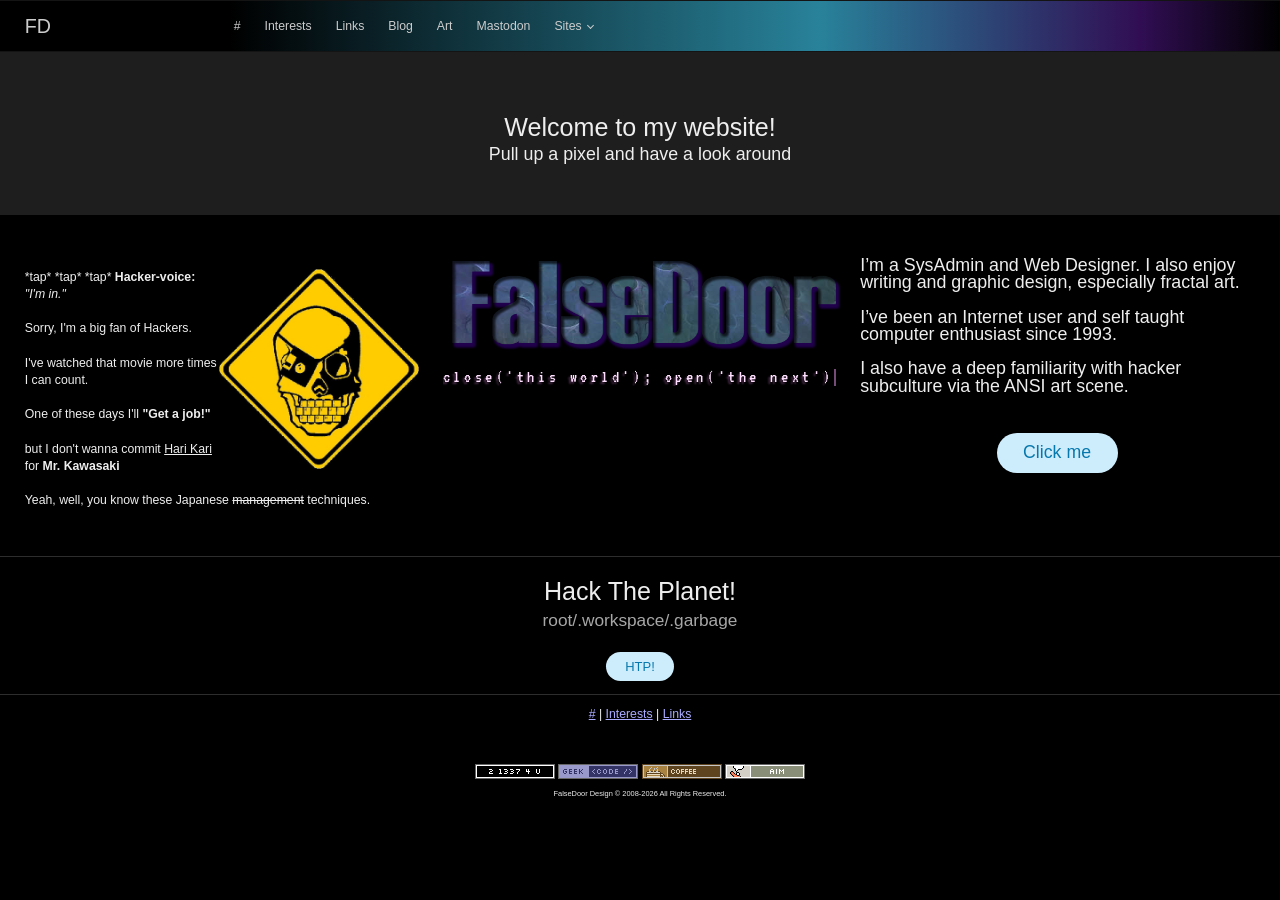
<file: index.html>
<!DOCTYPE html>
<html lang="en">
<head>
<title>FalseDoor</title>

<meta http-equiv="X-UA-Compatible" content="IE=edge">
<meta name="viewport" content="width=device-width, user-scalable=no">
<meta charset="UTF-8">

<link rel="stylesheet" type="text/css" href="purecssframework.min.css">
<link rel="stylesheet" type="text/css" href="typewriter.css">
<!-- Google font used in Typewriter effect -->
<link href="https://fonts.googleapis.com/css?family=VT323" rel="stylesheet"> 

<!-- Use the theme-dark.css to use the dark version of PCF -->
<link rel="stylesheet" type="text/css" href="themes/theme-dark.css">
	
<link href="https://fonts.googleapis.com/css?family=Funnel+Sans" rel="stylesheet">
</head>

<!-- Style - start -->
<style>
.grad-bg {
	background: linear-gradient(90deg, rgba(0, 0, 0, 1) 18%, rgba(40, 130, 154, 1) 64%, rgba(49, 14, 84, 1) 89%, rgba(0, 0, 0, 1) 100%);
}
a.kool {
  color: #AAAAFF;
}

a.kool:link {
  color: #AAAAFF;
}

a.kool:visited {
  color: #AAAAFF;
}

a.kool:hover {
  color: red;
  background-color: none;
  text-decoration: underline overline;
  text-transform: lowercase;
}

a.kool:active {
  color: red;
}
</style>
<!-- end - Style -->

<!-- Add class "dark" to use dark version -->
<body class="dark">
	
	<header class="main-container header fixed grad-bg">

		<!-- Nav Bar with Logo Area -->
		<div class="flex-grid  navbar">

			<!-- Mobile Menu -->
			<input type="checkbox" id="mobileMenu" class="hide">
			<label id="mobileMenuLabel" class="mobile-menu left-side" for="mobileMenu">
				<i class="hamburger"></i>
			</label>
			<label class="full-screen" for="mobileMenu"></label>

			<div class="col-2 logo">
				FD
			</div>

			<nav class="col-10" id="topMenuNav">
				<div class="navbar-links">
					<input type="radio" class="hide" name="navbar-menu" id="navbarDropHide" checked>
					<a href="index.html">#</a>
					<a href="interests.html">Interests</a>
					<a href="links.html">Links</a>
					<a href="https://falsedoor.com/blog">Blog</a>
					<a href="https://phlud.deviantart.com/">Art</a>
					<a href="https://mastodon.sdf.org/@phlud">Mastodon</a>
					
					<div class="has-drop-menu hover-menu">
						<input type="radio" id="navbarDropLinkSoon" class="drop-menu-input hide" name="navbar-menu">
						<label for="navbarDropLinkSoon" class="menu-label"></label>
						Sites <i class="arrow-down"></i>
						<label class="full-screen" for="navbarDropHide"></label>
						<ul class="drop-menu">
							<li><a href="https://phlud.neocities.org/">Neocities Site</a></li>
							<li><a href="https://hackr.tumblr.com/">Tumblr Blog</a></li>
							<hr>
							<li><a href="https://falsedoor.com/old-index.htm">Old FalseDoor</a></li>
							<li><a href="https://falsedoor.com/8shadows/">8 Shadows</a></li>
							<li><a href="https://falsedoor.com/arcane/wodahs.htm">Altarium Arcanum</a></li>
							<li><a href="https://falsedoor.com/legacy/WC/0.html">wC 2006</a></li>
							<li><a href="https://falsedoor.com/legacy/WC_old/Wired%20Corpse/oldintro.html">wiredCorpse '05</a></li>
							<li><a href="https://falsedoor.com/legacy/stararray/index.htm">StarArray</a></li>
							<li><a href="https://falsedoor.com/mechlab">MechLab</a></li>
							<li><a href=""></a></li>
						</ul>

					</div>

				</div>

			</nav>

		</div>
		
	</header>
	<div class="fixed-nav-space" id="top"></div>
	
	<div class="hero-area">
		<div class="main-container">
			<div class="flex-grid ">
				<div class="col-12">
					<div class="spacer-sm"></div>
					<h1>Welcome to my website!</h1>
					<h4>Pull up a pixel and have a look around</h4>
					<div class="spacer-sm"></div>					
				</div>
			</div>
		</div>
	</div>
							
	<!-- Modal Zoom -->
	<input type="radio" name="basic-modal-5" class="hide" id="hide_basic_modal_5" checked="">
		<div class="modal-container animate-zoom">
								
			<input type="radio" name="basic-modal-5" class="hide modal-control" id="modal_5">
			<div class="modal-shadow"></div>
				<div class="modal-wrap">

					<div class="modal">
						<div class="modal-header">
								<i class="alert-icon"></i> ALERT!
								<label class="close-modal" for="hide_basic_modal_5">X</label>
							</div>
							<div class="modal-body">
								<img src="img/holoskull.gif" align="left" /><br>
								Thanks for visiting!<br>
								<br>
								If you want to walk on the wild side, check out my other website, oldhacker.org.<br>
								<br>
								<span class="text-secondary"><b>Warning:</b> not mobile friendly, desktop browser recommended.</span>
							</div>
							<div class="modal-footer">

								<a href="https://oldhacker.org" class="btn secondary glow">OldHacker</a>

								<label for="hide_basic_modal_5" class="btn">Cancel</label>

							</div>
						</div>
							
					</div>	
				</div>
	<!-- /Modal Zoom -->
	
	<div class="main-container">
	
		<div class="flex-grid ">
			<div class="col-12">
				<div class="flex-grid ">
					<div class="col-4">
						<h4></h4>
						<p> <br>
							<img src="img/zcoolskull.png" width="200" height="200" align="right" /> *tap* *tap* *tap*	<b>Hacker-voice:</b> <i>"I'm in."</i><br>
							<br>
							Sorry, I'm a big fan of Hackers.<br>
							<br>
							I've watched that movie more times I can count.<br>
							<br>
							One of these days I'll <b>"Get a job!"</b><br>
							<br>
							but I don't wanna commit <u>Hari Kari</u> for <b>Mr. Kawasaki</b><br>
							<br>
							Yeah, well, you know these Japanese <s>management</s> techniques.<br>					
						</p>
						
					</div>
					<div class="col-4">
						<p>
							<center><img class="pure-img" src="img/FalseDoor.png" width="400" height="100" /><br>
						</p>
							<div class="typewriter"><h4 class="typer-style">close('this world'); open('the next')</h4></div></center>
					</div>
					<div class="col-4">
						<h4></h4>
						<h4><p>
							I’m a SysAdmin and Web Designer. I also enjoy writing and graphic design, especially fractal art.<br>
							<br>
							I’ve been an Internet user and self taught computer enthusiast since 1993.<br>
							<br>
							I also have a deep familiarity with hacker subculture via the ANSI art scene.<br>
							<br>
							<center><a href="interests.html" class="btn info glow">Click me</a></center>
							<!-- <img src="img/globalstar1.gif" width="250" height="250" align="left" /> -->
						</p></h4>
					
						
					</div>
				</div>
			</div>
		</div>
		
	</div>

		<div class="line"></div>
	
	<div class="dbl-lined-header text-center">
		<h1>Hack The Planet!</h1>
		<small>root/.workspace/.garbage</small>

		<label class="btn info" for="modal_5">HTP!</label>
	</div>	

	<footer class="text-center">
		
		<div class="line"></div>
		
		<a href="index.html" class="kool">#</a> | 
		<a href="interests.html" class="kool">Interests</a> | 
		<a href="links.html" class="kool">Links</a>
		
		<div class="spacer-md"></div>
		<a href="https://oldhacker.org"><img src="img/213374u.png" /></a> <a href="https://www.geekcode.xyz/"><img src="img/rs.geekcode.png" /></a> <a href="https://www.cl.cam.ac.uk/coffee/qsf/"><img src="img/coffee_copy2.gif" /></a> <a href="aim:goim?screenname=phlud"><img src="img/aim_copy2.gif" /></a><br>
		<small>FalseDoor Design © 2008-2026 All Rights Reserved.</small><br>
		<br>
	</footer>

</body>

</html>
</file>
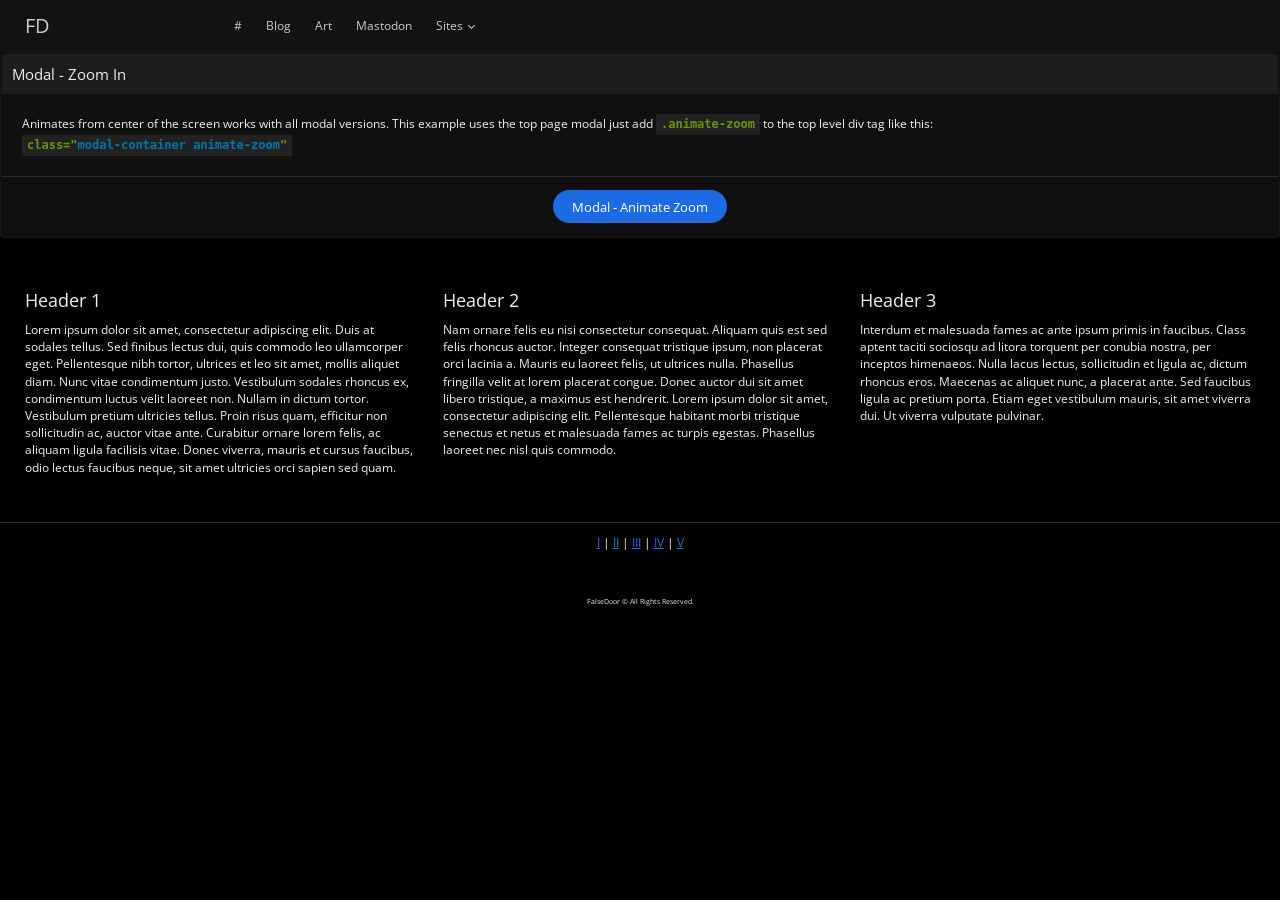
<file: index-bak.html>
<!DOCTYPE html>
<html lang="en">
<head>
<title>Pure CSS Framework: Testing</title>

<meta http-equiv="X-UA-Compatible" content="IE=edge">
<meta name="viewport" content="width=device-width, user-scalable=no">
<meta charset="UTF-8">


<link rel="stylesheet" type="text/css" href="purecssframework.min.css">

<!-- Use the theme-dark.css to use the dark version of PCF -->
<link rel="stylesheet" type="text/css" href="themes/theme-dark.css">
	
<!-- PCF site uses Open Sans Google font,add it below if you like it -->
<link href="https://fonts.googleapis.com/css?family=Open+Sans" rel="stylesheet">


</head>

<!-- Add class "dark" to use dark version -->
<body class="dark">
	
	<header class="main-container header fixed">

		<!-- Nav Bar with Logo Area -->
		<div class="flex-grid  navbar">

			<!-- Mobile Menu -->
			<input type="checkbox" id="mobileMenu" class="hide">
			<label id="mobileMenuLabel" class="mobile-menu left-side" for="mobileMenu">
				<i class="hamburger"></i>
			</label>
			<label class="full-screen" for="mobileMenu"></label>

			<div class="col-2 logo">
				FD
			</div>

			<nav class="col-10" id="topMenuNav">
				<div class="navbar-links">
					<input type="radio" class="hide" name="navbar-menu" id="navbarDropHide" checked>
					<a href="https://falsedoor.com/">#</a>
					<a href="https://falsedoor.com/blog">Blog</a>
					<a href="https://phlud.deviantart.com/">Art</a>
					<a href="https://mastodon.sdf.org/@phlud">Mastodon</a>
					
					<div class="has-drop-menu hover-menu">
						<input type="radio" id="navbarDropLinkSoon" class="drop-menu-input hide" name="navbar-menu">
						<label for="navbarDropLinkSoon" class="menu-label"></label>
						Sites <i class="arrow-down"></i>
						<label class="full-screen" for="navbarDropHide"></label>
						<ul class="drop-menu">
							<li><a href="https://phlud.neocities.org/">phlud.neocities.org</a></li>
							<li><a href="https://hackr.tumblr.com/">hackr.tumblr.com</a></li>
							<hr>
							<li><a href="https://falsedoor.com/old-index.html">Old FalseDoor</a></li>
							<li><a href="https://falsedoor.com/8shadows/">8 Shadows</a></li>
							<li><a href="https://falsedoor.com/arcane/wodahs.htm">Altarium Arcanum</a></li>
							<li><a href="https://falsedoor.com/legacy/WC/0.html">wC 2006</a></li>
							<li><a href="https://falsedoor.com/legacy/WC_old/Wired%20Corpse/oldintro.html">wiredCorpse '05</a></li>
							<li><a href="https://falsedoor.com/legacy/stararray/index.htm">StarArray</a></li>
							<li><a href="https://falsedoor.com/mechlab">MechLab</a></li>
							<li><a href=""></a></li>
						</ul>

					</div>

				</div>

			</nav>

		</div>
		
	</header>
	<div class="fixed-nav-space" id="top"></div>
	
<div class="panel">
						
							<div class="panel-header">
								Modal - Zoom In
							</div>
							<div class="panel-body">
								Animates from center of the screen works with all modal versions. 
								This example uses the top page modal just add <code>.animate-zoom</code> to the top level div tag like this:
								<br>
								<code>class="<span>modal-container animate-zoom</span>"</code> 
								<br>
							</div>
							<div class="panel-footer">
								<label class="btn primary" for="modal_5">Modal - Animate Zoom</label>
							</div>
							
							<!-- Modal Zoom -->
							<input type="radio" name="basic-modal-5" class="hide" id="hide_basic_modal_5" checked="">
							<div class="modal-container animate-zoom">
								
								<input type="radio" name="basic-modal-5" class="hide modal-control" id="modal_5">
								<div class="modal-shadow"></div>
								<div class="modal-wrap">

										<div class="modal">
											<div class="modal-header">
												Header
												<label class="close-modal" for="hide_basic_modal_5">X</label>
											</div>
											<div class="modal-body">

												Body text/html goes here.
												<br><br>
												Lorem ipsum dolor sit amet, consectetur adipiscing elit. Pellentesque finibus ipsum diam, 
												et auctor leo fringilla et. 
												<br>
												Donec a pretium nibh. Vivamus sed purus eu risus semper accumsan. 
											</div>
											<div class="modal-footer">

												<a href="javascript:;" class="btn primary">Some Button</a>

												<label for="hide_basic_modal_5" class="btn">Cancel Button</label>

											</div>
										</div>
							
								</div>	
							</div>
							<!-- /Modal Zoom -->

						</div>

	
	<div class="main-container">
	
		<div class="flex-grid ">
			<div class="col-12">
				<div class="flex-grid ">
					<div class="col-4">
						<h4>Header 1</h4>
						<p>
							Lorem ipsum dolor sit amet, consectetur adipiscing elit. Duis at sodales tellus. Sed finibus lectus dui, quis commodo leo ullamcorper eget. 
							Pellentesque nibh tortor, ultrices et leo sit amet, mollis aliquet diam. Nunc vitae condimentum justo. Vestibulum sodales rhoncus ex, 
							condimentum luctus velit laoreet non. Nullam in dictum tortor. Vestibulum pretium ultricies tellus. Proin risus quam, efficitur non sollicitudin 
							ac, auctor vitae ante. Curabitur ornare lorem felis, ac aliquam ligula facilisis vitae. Donec viverra, mauris et cursus faucibus, odio lectus 
							faucibus neque, sit amet ultricies orci sapien sed quam.
						</p>
						
					</div>
					<div class="col-4">
						<h4>Header 2</h4>
						<p>
							Nam ornare felis eu nisi consectetur consequat. Aliquam quis est sed felis rhoncus auctor. Integer consequat tristique ipsum, non placerat orci lacinia a. 
							Mauris eu laoreet felis, ut ultrices nulla. Phasellus fringilla velit at lorem placerat congue. Donec auctor dui sit amet libero tristique, a maximus est 
							hendrerit. Lorem ipsum dolor sit amet, consectetur adipiscing elit. Pellentesque habitant morbi tristique senectus et netus et malesuada fames ac turpis 
							egestas. Phasellus laoreet nec nisl quis commodo. 
						</p>
					</div>
					<div class="col-4">
						<h4>Header 3</h4>
						<p>
							Interdum et malesuada fames ac ante ipsum primis in faucibus. Class aptent taciti sociosqu ad litora torquent per conubia nostra, per inceptos 
							himenaeos. Nulla lacus lectus, sollicitudin et ligula ac, dictum rhoncus eros. Maecenas ac aliquet nunc, a placerat ante. Sed faucibus ligula 
							ac pretium porta. Etiam eget vestibulum mauris, sit amet viverra dui. Ut viverra vulputate pulvinar.
						</p>
						
					</div>
				</div>
			</div>
		</div>
		
	</div>
	
	<footer class="text-center">
		
		<div class="line"></div>
		
		<a href="#">I</a> | 
		<a href="#">II</a> | 
		<a href="#">III</a> | 
		<a href="#">IV</a> | 
		<a href="#">V</a>
		
		<div class="spacer-md"></div>
		<small>FalseDoor © All Rights Reserved.</small>
		
	</footer>

</body>

</html>
</file>
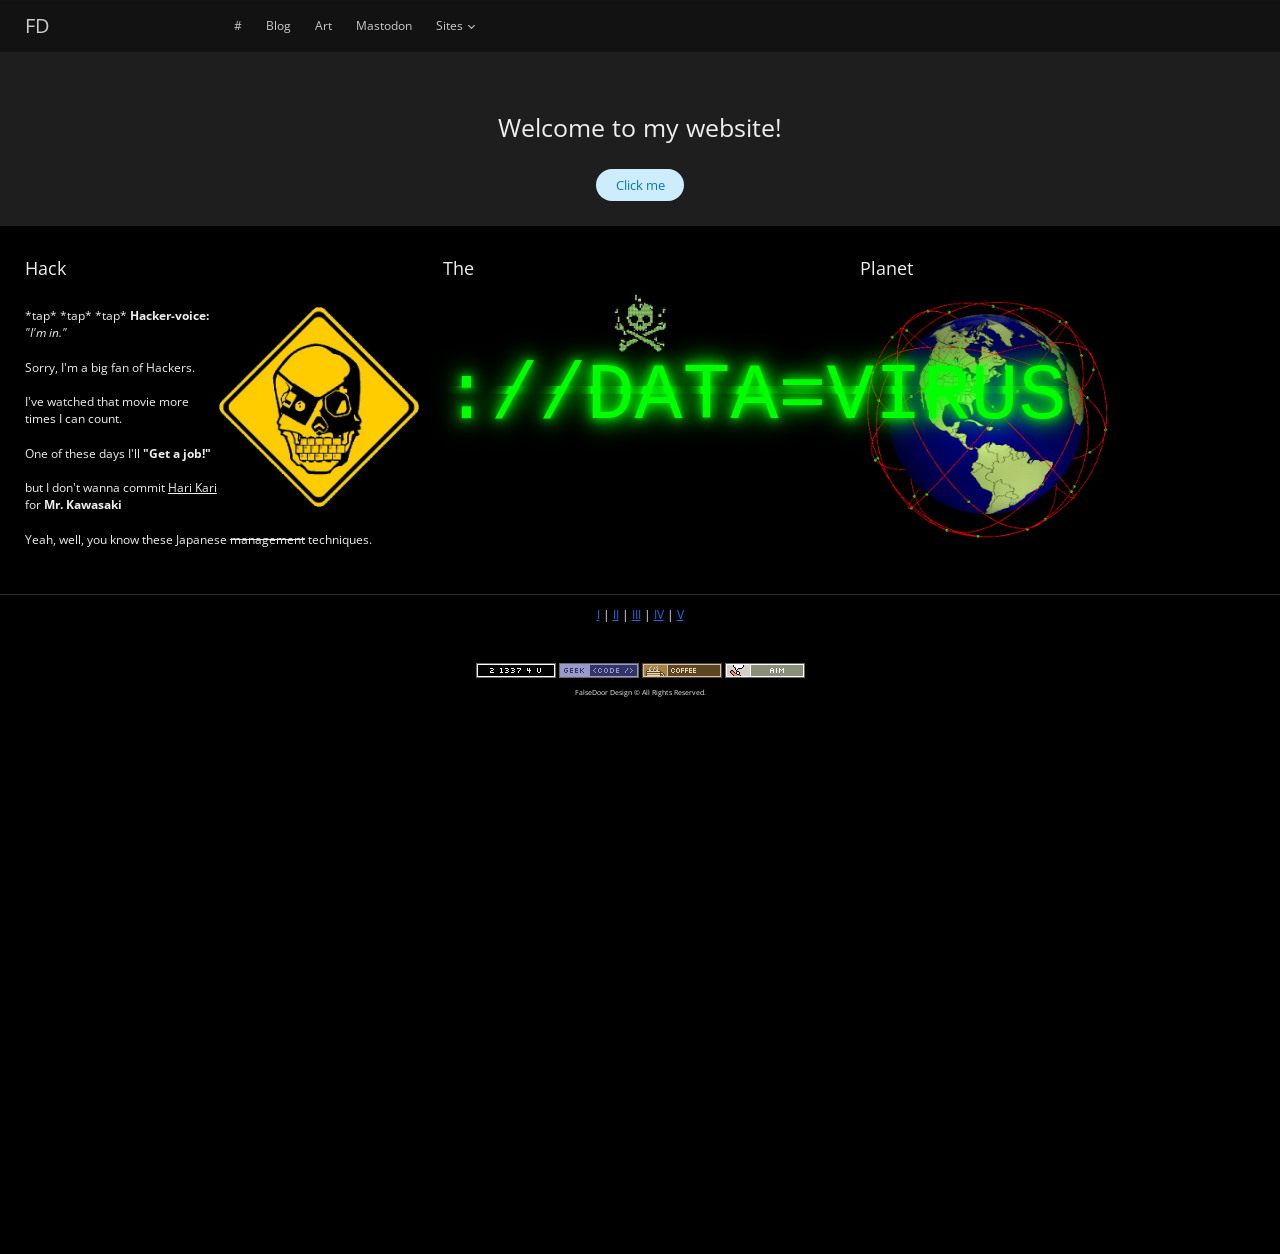
<file: index-matrix.html>
<!DOCTYPE html>
<html lang="en">
<head>
<title>Dredd: FalseDoor Testing</title>

<meta http-equiv="X-UA-Compatible" content="IE=edge">
<meta name="viewport" content="width=device-width, user-scalable=no">
<meta charset="UTF-8">


<link rel="stylesheet" type="text/css" href="purecssframework.min.css">

<!-- Use the theme-dark.css to use the dark version of PCF -->
<link rel="stylesheet" type="text/css" href="themes/theme-dark.css">
	
<!-- PCF site uses Open Sans Google font,add it below if you like it -->
<link href="https://fonts.googleapis.com/css?family=Open+Sans" rel="stylesheet">


</head>

<!-- MATRIX - hacker style thing -->
<style>
/**
 * MATRIX - hacker style thing
 */

body {
  background: #000;
  overflow: hidden;
  margin: 0;
  height: 99vh;
}

.matrix-container {
  position: absolute;
  display: flex;
  justify-content: flex-start;
  align-items: flex-start;
  height: 99vh;
  z-index: 2; /* Ensure it stays above the rain effect */
}

.matrix-text {
  color: #0f0;
  font-size: 80px;
  font-family: monospace;
  position: relative;
  text-shadow: 0 0 10px #0f0, 0 0 20px #0f0, 0 0 30px #0f0;
  z-index: 2; /* 2 to Ensure it stays above the rain effect */
}

.matrix-text::before {
  content: attr(data-text);
  position: absolute;
  top: 0;
  left: 0;
  width: 100%;
  height: 100%;
  animation: glitch 2s infinite;
  clip-path: polygon(0 0, 100% 0, 100% 45%, 0 45%);
  transform: translate(-2px, -2px);
  color: #0f0;
  text-shadow: 0 0 5px #0f0, 0 0 15px #0f0;
}

.rain {
  position: absolute;
  top: 0;
  left: 0;
  width: 100%;
  height: 100%;
  background: repeating-linear-gradient(
    0deg,
    rgba(0, 255, 0, 0.1) 0,
    rgba(0, 255, 0, 0.2) 2px,
    transparent 4px
  );
  animation: rain 10s linear infinite;
  z-index: 1; /* Place it behind the text */
}

/* Animation for the rain effect */
@keyframes rain {
  0% {
    transform: translateY(-100%);
  }
  100% {
    transform: translateY(100%);
  }
}

/* Glitch effect for the text */
@keyframes glitch {
  0%, 100% {
    clip-path: polygon(0 0, 100% 0, 100% 45%, 0 45%);
    transform: translate(0);
  }
  33% {
    clip-path: polygon(0 0, 100% 0, 100% 15%, 0 15%);
    transform: translate(-5px, -5px);
  }
  66% {
    clip-path: polygon(0 85%, 100% 85%, 100% 100%, 0 100%);
    transform: translate(5px, 5px);
  }
}
</style>
<!-- end - MATRIX - hacker style thing -->

<!-- Add class "dark" to use dark version -->
<body class="dark">
	
	<header class="main-container header fixed">

		<!-- Nav Bar with Logo Area -->
		<div class="flex-grid  navbar">

			<!-- Mobile Menu -->
			<input type="checkbox" id="mobileMenu" class="hide">
			<label id="mobileMenuLabel" class="mobile-menu left-side" for="mobileMenu">
				<i class="hamburger"></i>
			</label>
			<label class="full-screen" for="mobileMenu"></label>

			<div class="col-2 logo">
				FD
			</div>

			<nav class="col-10" id="topMenuNav">
				<div class="navbar-links">
					<input type="radio" class="hide" name="navbar-menu" id="navbarDropHide" checked>
					<a href="https://falsedoor.com/">#</a>
					<a href="https://falsedoor.com/blog">Blog</a>
					<a href="https://phlud.deviantart.com/">Art</a>
					<a href="https://mastodon.sdf.org/@phlud">Mastodon</a>
					
					<div class="has-drop-menu hover-menu">
						<input type="radio" id="navbarDropLinkSoon" class="drop-menu-input hide" name="navbar-menu">
						<label for="navbarDropLinkSoon" class="menu-label"></label>
						Sites <i class="arrow-down"></i>
						<label class="full-screen" for="navbarDropHide"></label>
						<ul class="drop-menu">
							<li><a href="https://phlud.neocities.org/">phlud.neocities.org</a></li>
							<li><a href="https://hackr.tumblr.com/">hackr.tumblr.com</a></li>
							<hr>
							<li><a href="https://falsedoor.com/old-index.html">Old FalseDoor</a></li>
							<li><a href="https://falsedoor.com/8shadows/">8 Shadows</a></li>
							<li><a href="https://falsedoor.com/arcane/wodahs.htm">Altarium Arcanum</a></li>
							<li><a href="https://falsedoor.com/legacy/WC/0.html">wC 2006</a></li>
							<li><a href="https://falsedoor.com/legacy/WC_old/Wired%20Corpse/oldintro.html">wiredCorpse '05</a></li>
							<li><a href="https://falsedoor.com/legacy/stararray/index.htm">StarArray</a></li>
							<li><a href="https://falsedoor.com/mechlab">MechLab</a></li>
							<li><a href=""></a></li>
						</ul>

					</div>

				</div>

			</nav>

		</div>
		
	</header>
	<div class="fixed-nav-space" id="top"></div>
	
	<div class="hero-area">
		<div class="main-container">
			<div class="flex-grid ">
				<div class="col-12">
					<div class="spacer-sm"></div>
					<h1>Welcome to my website!</h1>
					<h4></h4>
					<div class="spacer-sm"></div>
					<label class="btn info glow" for="modal_5">Click me</label>
				</div>
			</div>
		</div>
	</div>
							
	<!-- Modal Zoom -->
	<input type="radio" name="basic-modal-5" class="hide" id="hide_basic_modal_5" checked="">
		<div class="modal-container animate-zoom">
								
			<input type="radio" name="basic-modal-5" class="hide modal-control" id="modal_5">
			<div class="modal-shadow"></div>
				<div class="modal-wrap">

					<div class="modal">
						<div class="modal-header">
								root/.workspace/.garbage
								<label class="close-modal" for="hide_basic_modal_5">X</label>
							</div>
							<div class="modal-body">
								<img src="img/holoskull.gif" /><br>
								Hello geeks/nerds!
								<br><br>
								Thank you for visiting my website.
								<br>
								If you want to learn more about me, check out my other website. 
							</div>
							<div class="modal-footer">

								<a href="https://oldhacker.org" class="btn secondary glow">OldHacker</a>

								<label for="hide_basic_modal_5" class="btn">Cancel</label>

							</div>
						</div>
							
					</div>	
				</div>
	<!-- /Modal Zoom -->
	
	<div class="main-container">
	
		<div class="flex-grid ">
			<div class="col-12">
				<div class="flex-grid ">
					<div class="col-4">
						<h4>Hack</h4>
						<p> <br>
							<img src="img/zcoolskull.png" width="200" height="200" align="right" /> *tap* *tap* *tap*	<b>Hacker-voice:</b> <i>"I'm in."</i><br>
							<br>
							Sorry, I'm a big fan of Hackers.<br>
							<br>
							I've watched that movie more times I can count.<br>
							<br>
							One of these days I'll <b>"Get a job!"</b><br>
							<br>
							but I don't wanna commit <u>Hari Kari</u> for <b>Mr. Kawasaki</b><br>
							<br>
							Yeah, well, you know these Japanese <s>management</s> techniques.<br>					
						</p>
						
					</div>
					<div class="col-4">
						<h4>The</h4>
						<p><center><img src="img/abstract-skull.jpg" width="69" height="69" /></center>
							<body class="matrix-bg">
							  <div class="matrix-container">

							    <h1 class="matrix-text" data-text="://DATA=VIRUS">://DATA=VIRUS</h1>

							  </div>
							</body>

							<!-- <img src="img/dadeshade.jpg" width="600" height="200" /> -->
						</p>
					</div>
					<div class="col-4">
						<h4>Planet</h4>
						<p>
							<img src="img/globalstar1.gif" width="250" height="250" align="left" />
						</p>
						
					</div>
				</div>
			</div>
		</div>
		
	</div>
	
	<footer class="text-center">
		
		<div class="line"></div>
		
		<a href="#">I</a> | 
		<a href="#">II</a> | 
		<a href="#">III</a> | 
		<a href="#">IV</a> | 
		<a href="#">V</a>
		
		<div class="spacer-md"></div>
		<img src="img/213374u.png" /> <img src="img/rs.geekcode.png" /> <img src="img/coffee_copy2.gif" /> <a href="aim:goim?screenname=phlud"><img src="img/aim_copy2.gif" /></a><br>
		<small>FalseDoor Design © All Rights Reserved.</small>
		
	</footer>

</body>

</html>
</file>
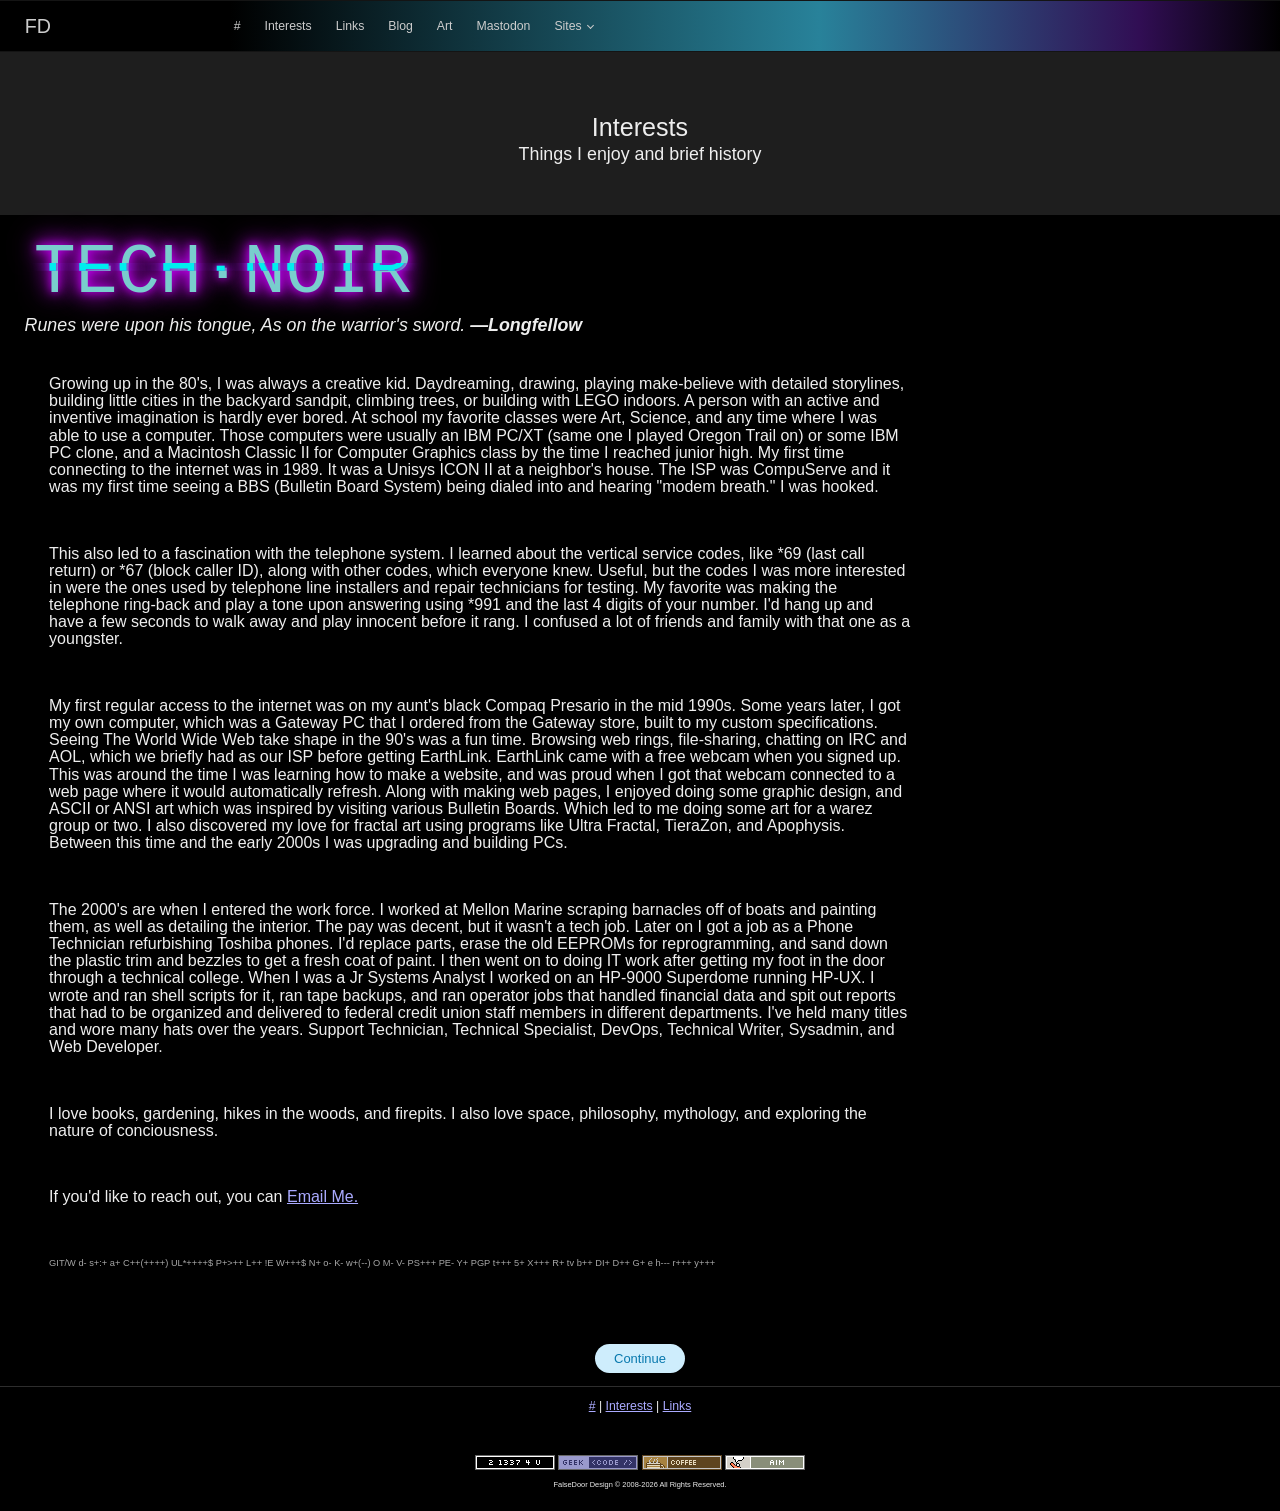
<file: interests.html>
<!DOCTYPE html>
<html lang="en">
<head>
<title>FalseDoor -=- Interests</title>

<meta http-equiv="X-UA-Compatible" content="IE=edge">
<meta name="viewport" content="width=device-width, user-scalable=no">
<meta charset="UTF-8">

<link rel="stylesheet" type="text/css" href="purecssframework.min.css">
<link rel="stylesheet" type="text/css" href="matrix.css">

<!-- Use the theme-dark.css to use the dark version of PCF -->
<link rel="stylesheet" type="text/css" href="themes/theme-dark.css">
	
<link href="https://fonts.googleapis.com/css?family=Funnel+Sans" rel="stylesheet">
<script src="link-conversion.js" defer></script>
</head>

<!-- Style - start -->
<style>
.grad-bg {
	background: linear-gradient(90deg, rgba(0, 0, 0, 1) 18%, rgba(40, 130, 154, 1) 64%, rgba(49, 14, 84, 1) 89%, rgba(0, 0, 0, 1) 100%);
}
.l-box {
    padding: 2em;
}
p {
	font-size: 16px;
}

a.kool {
  color: #AAAAFF;
}

a.kool:link {
  color: #AAAAFF;
}

a.kool:visited {
  color: #AAAAFF;
}

a.kool:hover {
  color: red;
  background-color: none;
  text-decoration: underline overline;
  text-transform: lowercase;
}

a.kool:active {
  color: red;
}
</style>
<!-- end - Style -->

<!-- Add class "dark" to use dark version -->
<body class="dark">
	
	<header class="main-container header fixed grad-bg">

		<!-- Nav Bar with Logo Area -->
		<div class="flex-grid  navbar">

			<!-- Mobile Menu -->
			<input type="checkbox" id="mobileMenu" class="hide">
			<label id="mobileMenuLabel" class="mobile-menu left-side" for="mobileMenu">
				<i class="hamburger"></i>
			</label>
			<label class="full-screen" for="mobileMenu"></label>

			<div class="col-2 logo">
				FD
			</div>

			<nav class="col-10" id="topMenuNav">
				<div class="navbar-links">
					<input type="radio" class="hide" name="navbar-menu" id="navbarDropHide" checked>
					<a href="index.html">#</a>
					<a href="interests.html">Interests</a>
					<a href="links.html">Links</a>
					<a href="https://falsedoor.com/blog">Blog</a>
					<a href="https://phlud.deviantart.com/">Art</a>
					<a href="https://mastodon.sdf.org/@phlud">Mastodon</a>
					
					<div class="has-drop-menu hover-menu">
						<input type="radio" id="navbarDropLinkSoon" class="drop-menu-input hide" name="navbar-menu">
						<label for="navbarDropLinkSoon" class="menu-label"></label>
						Sites <i class="arrow-down"></i>
						<label class="full-screen" for="navbarDropHide"></label>
						<ul class="drop-menu">
							<li><a href="https://phlud.neocities.org/">Neocities Site</a></li>
							<li><a href="https://hackr.tumblr.com/">Tumblr Blog</a></li>
							<hr>
							<li><a href="https://falsedoor.com/old-index.htm">Old FalseDoor</a></li>
							<li><a href="https://falsedoor.com/8shadows/">8 Shadows</a></li>
							<li><a href="https://falsedoor.com/arcane/wodahs.htm">Altarium Arcanum</a></li>
							<li><a href="https://falsedoor.com/legacy/WC/0.html">wC 2006</a></li>
							<li><a href="https://falsedoor.com/legacy/WC_old/Wired%20Corpse/oldintro.html">wiredCorpse '05</a></li>
							<li><a href="https://falsedoor.com/legacy/stararray/index.htm">StarArray</a></li>
							<li><a href="https://falsedoor.com/mechlab">MechLab</a></li>
							<li><a href=""></a></li>
						</ul>

					</div>

				</div>

			</nav>

		</div>
		
	</header>
	<div class="fixed-nav-space" id="top"></div>
	
	<div class="hero-area">
		<div class="main-container">
			<div class="flex-grid ">
				<div class="col-12">
					<div class="spacer-sm"></div>
					<h1>Interests</h1>
					<h4>Things I enjoy and brief history</h4>
					<div class="spacer-sm"></div>					
				</div>
			</div>
		</div>
	</div>

<div class="col-9">
		<div class="dbl-lined-header">
		<div class="pure-g">
    		<div class="pure-u-1-2">
        	<div class="l-box">
		        <div class="main-container">
							<h1 class="matrix-text" data-text="TECH·NOIR">TECH·NOIR</h1><br>
						</div>
						<td height="30" width="455" valign="top"><div align=""><h4><i><script language="JavaScript1.1" src="wisdom.js"></script></i></h4></div></td>

				    <div class="pure-u-1-2">
				        <div class="l-box"> 
				        	<p>Growing up in the 80's, I was always a creative kid. Daydreaming, drawing, playing make-believe with detailed storylines, building little cities in the backyard sandpit, climbing trees, or building with LEGO indoors. A person with an active and inventive imagination is hardly ever bored. At school my favorite classes were Art, Science, and any time where I was able to use a computer. Those computers were usually an IBM PC/XT (same one I played Oregon Trail on) or some IBM PC clone, and a Macintosh Classic II for Computer Graphics class by the time I reached junior high. My first time connecting to the internet was in 1989. It was a Unisys ICON II at a neighbor's house. The ISP was CompuServe and it was my first time seeing a BBS (Bulletin Board System) being dialed into and hearing "modem breath." I was hooked.</p>
				        	<br>
				        	<p>This also led to a fascination with the telephone system. I learned about the vertical service codes, like *69 (last call return) or *67 (block caller ID), along with other codes, which everyone knew. Useful, but the codes I was more interested in were the ones used by telephone line installers and repair technicians for testing. My favorite was making the telephone ring-back and play a tone upon answering using *991 and the last 4 digits of your number. I'd hang up and have a few seconds to walk away and play innocent before it rang. I confused a lot of friends and family with that one as a youngster.</p>
				        	<br>
				        	<p>My first regular access to the internet was on my aunt's black Compaq Presario in the mid 1990s. Some years later, I got my own computer, which was a Gateway PC that I ordered from the Gateway store, built to my custom specifications. Seeing The World Wide Web take shape in the 90's was a fun time. Browsing web rings, file-sharing, chatting on IRC and AOL, which we briefly had as our ISP before getting EarthLink. EarthLink came with a free webcam when you signed up. This was around the time I was learning how to make a website, and was proud when I got that webcam connected to a web page where it would automatically refresh. Along with making web pages, I enjoyed doing some graphic design, and ASCII or ANSI art which was inspired by visiting various Bulletin Boards. Which led to me doing some art for a warez group or two. I also discovered my love for fractal art using programs like Ultra Fractal, TieraZon, and Apophysis. Between this time and the early 2000s I was upgrading and building PCs.</p>
				        	<br>
				        	<p>The 2000's are when I entered the work force. I worked at Mellon Marine scraping barnacles off of boats and painting them, as well as detailing the interior. The pay was decent, but it wasn't a tech job. Later on I got a job as a Phone Technician refurbishing Toshiba phones. I'd replace parts, erase the old EEPROMs for reprogramming, and sand down the plastic trim and bezzles to get a fresh coat of paint. I then went on to doing IT work after getting my foot in the door through a technical college. When I was a Jr Systems Analyst I worked on an HP-9000 Superdome running HP-UX. I wrote and ran shell scripts for it, ran tape backups, and ran operator jobs that handled financial data and spit out reports that had to be organized and delivered to federal credit union staff members in different departments. I've held many titles and wore many hats over the years. Support Technician, Technical Specialist, DevOps, Technical Writer, Sysadmin, and Web Developer.</p>
						    <!--  	
						    <div class="call-out info">
								<h4 class="bold">Call Out Title</h4>
								Just use a div tag with class <code>.call-out</code> along with an h4 header tag inside.
								</div> -->
								<br>
								<div>
				        	<p>I love books, gardening, hikes in the woods, and firepits. I also love space, philosophy, mythology, and exploring the nature of conciousness.</p>
				        	<br>
				        	<p>If you'd like to reach out, you can <a id="link-conversion" rel="nofollow, noindex" href="to-/" class="kool">Email Me.</a></p>
				        	<br>
				        	<!-- GeekCode -->
				        	<p><small>GIT/W d- s+:+ a+ C++(++++) UL*++++$ P+>++ L++ !E W+++$ N+ o- K- w+(--) O M- V- PS+++ PE- Y+ PGP t+++ 5+ X+++ R+ tv b++ DI+ D++ G+ e h--- r+++ y+++</small></p>
				    		</div>

				        </div>
				    </div>
				</div>
				
			</div>

		</div>
		
	</div>
</div>

	<footer class="text-center">
		<a href="links.html" class="btn info glow">Continue</a>
		<div class="line"></div>
		
		<a href="index.html" class="kool">#</a> | 
		<a href="interests.html" class="kool">Interests</a> | 
		<a href="links.html" class="kool">Links</a>
		
		<div class="spacer-md"></div>
		<a href="https://oldhacker.org"><img src="img/213374u.png" /></a> <a href="https://www.geekcode.xyz/"><img src="img/rs.geekcode.png" /></a> <a href="https://www.cl.cam.ac.uk/coffee/qsf/"><img src="img/coffee_copy2.gif" /></a> <a href="aim:goim?screenname=phlud"><img src="img/aim_copy2.gif" /></a><br>
		<small>FalseDoor Design © 2008-2026 All Rights Reserved.</small><br>
		<br>		
	</footer>

</body>

</html>
</file>
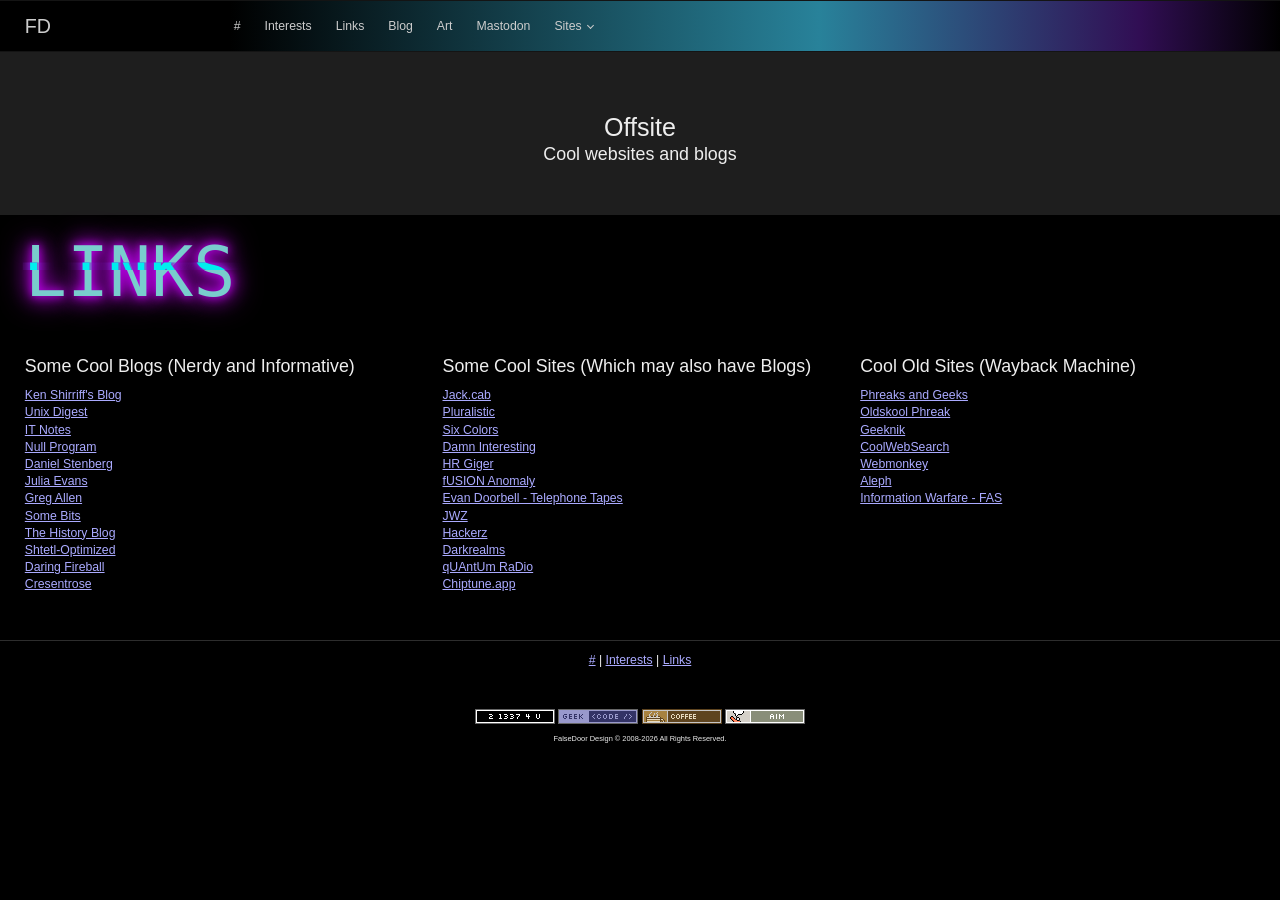
<file: links.html>
<!DOCTYPE html>
<html lang="en">
<head>
<title>FalseDoor -=- Links</title>

<meta http-equiv="X-UA-Compatible" content="IE=edge">
<meta name="viewport" content="width=device-width, user-scalable=no">
<meta charset="UTF-8">


<link rel="stylesheet" type="text/css" href="purecssframework.min.css">
<link rel="stylesheet" type="text/css" href="matrix.css">

<!-- Use the theme-dark.css to use the dark version of PCF -->
<link rel="stylesheet" type="text/css" href="themes/theme-dark.css">
	
<link href="https://fonts.googleapis.com/css?family=Funnel+Sans" rel="stylesheet">
</head>

<!-- Style - start -->
<style>
.grad-bg {
	background: linear-gradient(90deg, rgba(0, 0, 0, 1) 18%, rgba(40, 130, 154, 1) 64%, rgba(49, 14, 84, 1) 89%, rgba(0, 0, 0, 1) 100%);
}
a.kool {
  color: #AAAAFF;
}

a.kool:link {
  color: #AAAAFF;
}

a.kool:visited {
  color: #AAAAFF;
}

a.kool:hover {
  color: red;
  background-color: none;
  text-decoration: underline overline;
  text-transform: lowercase;
}

a.kool:active {
  color: red;
}
</style>
<!-- end - Style -->

<!-- Add class "dark" to use dark version -->
<body class="dark">
	
	<header class="main-container header fixed grad-bg">

		<!-- Nav Bar with Logo Area -->
		<div class="flex-grid  navbar">

			<!-- Mobile Menu -->
			<input type="checkbox" id="mobileMenu" class="hide">
			<label id="mobileMenuLabel" class="mobile-menu left-side" for="mobileMenu">
				<i class="hamburger"></i>
			</label>
			<label class="full-screen" for="mobileMenu"></label>

			<div class="col-2 logo">
				FD
			</div>

			<nav class="col-10" id="topMenuNav">
				<div class="navbar-links">
					<input type="radio" class="hide" name="navbar-menu" id="navbarDropHide" checked>
					<a href="index.html">#</a>
					<a href="interests.html">Interests</a>
					<a href="links.html">Links</a>
					<a href="https://falsedoor.com/blog">Blog</a>
					<a href="https://phlud.deviantart.com/">Art</a>
					<a href="https://mastodon.sdf.org/@phlud">Mastodon</a>
					
					<div class="has-drop-menu hover-menu">
						<input type="radio" id="navbarDropLinkSoon" class="drop-menu-input hide" name="navbar-menu">
						<label for="navbarDropLinkSoon" class="menu-label"></label>
						Sites <i class="arrow-down"></i>
						<label class="full-screen" for="navbarDropHide"></label>
						<ul class="drop-menu">
							<li><a href="https://phlud.neocities.org/">Neocities Site</a></li>
							<li><a href="https://hackr.tumblr.com/">Tumblr Blog</a></li>
							<hr>
							<li><a href="https://falsedoor.com/old-index.htm">Old FalseDoor</a></li>
							<li><a href="https://falsedoor.com/8shadows/">8 Shadows</a></li>
							<li><a href="https://falsedoor.com/arcane/wodahs.htm">Altarium Arcanum</a></li>
							<li><a href="https://falsedoor.com/legacy/WC/0.html">wC 2006</a></li>
							<li><a href="https://falsedoor.com/legacy/WC_old/Wired%20Corpse/oldintro.html">wiredCorpse '05</a></li>
							<li><a href="https://falsedoor.com/legacy/stararray/index.htm">StarArray</a></li>
							<li><a href="https://falsedoor.com/mechlab">MechLab</a></li>
							<li><a href=""></a></li>
						</ul>

					</div>

				</div>

			</nav>

		</div>
		
	</header>
	<div class="fixed-nav-space" id="top"></div>
	
	<div class="hero-area">
		<div class="main-container">
			<div class="flex-grid ">
				<div class="col-12">
					<div class="spacer-sm"></div>
					<h1>Offsite</h1>
					<h4>Cool websites and blogs</h4>
					<div class="spacer-sm"></div>					
				</div>
			</div>
		</div>
	</div>
							
	<div class="main-container">
	
		<div class="flex-grid ">
			<div class="col-12">
				<div class="flex-grid ">
						<div class="main-container">
							<h1 class="matrix-text" data-text="LINKS">LINKS</h1><br>
						</div>
					<div class="col-4">
						<h4>Some Cool Blogs (Nerdy and Informative)</h4>
						<p>
							<a href="https://www.righto.com/" class="kool">Ken Shirriff's Blog</a><br>
							<a href="https://unixdigest.com/" class="kool">Unix Digest</a><br>
							<a href="https://it-notes.dragas.net/" class="kool">IT Notes</a><br>
							<a href="https://nullprogram.com/" class="kool">Null Program</a><br>	
							<a href="https://daniel.haxx.se/blog" class="kool">Daniel Stenberg</a><br>
							<a href="https://jvns.ca/" class="kool">Julia Evans</a><br>
							<a href="https://greg.org/" class="kool">Greg Allen</a><br>
							<a href="https://www.somebits.com/weblog/" class="kool">Some Bits</a><br>
							<a href="https://www.thehistoryblog.com/" class="kool">The History Blog</a><br>
							<a href="https://scottaaronson.blog/" class="kool">Shtetl-Optimized</a><br>
							<a href="https://daringfireball.net/" class="kool">Daring Fireball</a><br>
							<a href="https://crescentro.se/" class="kool">Cresentrose</a><br>
						</p>						
					</div>
					<div class="col-4">
						<h4>Some Cool Sites (Which may also have Blogs)</h4>
						<p>
							<a href="https://jack.cab/" class="kool">Jack.cab</a><br>
							<a href="https://pluralistic.net/" class="kool">Pluralistic</a><br>
							<a href="https://sixcolors.com/" class="kool">Six Colors</a><br>
							<a href="https://www.damninteresting.com/" class="kool">Damn Interesting</a><br>
							<a href="https://www.hrgiger.com/" class="kool">HR Giger</a><br>
							<a href="https://fusionanomaly.net/nodebase.html" class="kool">fUSION Anomaly</a><br>
							<a href="https://evan-doorbell.com/" class="kool">Evan Doorbell - Telephone Tapes</a><br>
							<a href="https://www.jwz.org/" class="kool">JWZ</a><br>
							<a href="https://www.hackerz.org/" class="kool">Hackerz</a><br>
							<a href="https://www.darkrealms.ca/" class="kool">Darkrealms</a><br>
							<a href="https://radio.erb.pw/public/subspace" class="kool">qUAntUm RaDio</a><br>
							<a href="https://chiptune.app/" class="kool">Chiptune.app</a><br>
						</p>
					</div>
					<div class="col-4">
						<h4>Cool Old Sites (Wayback Machine)</h4>
						<p>
							<a href="https://web.archive.org/web/20031223024139/http://www.phreaksandgeeks.com/" class="kool">Phreaks and Geeks</a><br>
							<a href="https://web.archive.org/web/20020212180335/http://oldskoolphreak.8m.com/" class="kool">Oldskool Phreak</a><br>
							<a href="https://web.archive.org/web/20000815062527/http://www.geeknik.net/" class="kool">Geeknik</a><br>
							<a href="https://web.archive.org/web/20030810180927/http://www.spywareinfo.com/~merijn/cwschronicles.html" class="kool">CoolWebSearch</a><br>
							<a href="https://web.archive.org/web/20000302213228/http://hotwired.lycos.com/webmonkey/" class="kool">Webmonkey</a><br>
							<a href="https://web.archive.org/web/20170816034608/http://deoxy.org/alephnull/index.htm" class="kool">Aleph</a><br>
							<a href="https://web.archive.org/web/20010930235547/http://www.fas.org/irp/wwwinfo.html" class="kool">Information Warfare - FAS</a><br>
							<br>
							<!-- <img src="img/globalstar1.gif" width="250" height="250" align="left" /> -->
						</p>						
					</div>
				</div>
			</div>
		</div>
		
	</div>



	<footer class="text-center">
		
		<div class="line"></div>
		
		<a href="index.html" class="kool">#</a> | 
		<a href="interests.html" class="kool">Interests</a> | 
		<a href="links.html" class="kool">Links</a>
		
		<div class="spacer-md"></div>
		<a href="https://oldhacker.org"><img src="img/213374u.png" /></a> <a href="https://www.geekcode.xyz/"><img src="img/rs.geekcode.png" /></a> <a href="https://www.cl.cam.ac.uk/coffee/qsf/"><img src="img/coffee_copy2.gif" /></a> <a href="aim:goim?screenname=phlud"><img src="img/aim_copy2.gif" /></a><br>
		<small>FalseDoor Design © 2008-2026 All Rights Reserved.</small><br>
		<br>
	</footer>

</body>

</html>
</file>
<file: typewriter.css>
/* Typewriter CSS effect using Flex & Autoprefix */
.typewriter h4 {
    overflow: hidden;
    /* Ensures the content is not revealed until the animation */
    border-right: .15em solid #754C78;
    /* The typwriter cursor */
    white-space: nowrap;
    /* Keeps the content on a single line */
    margin: 0 auto;
    /* Gives that scrolling effect as the typing happens */
    letter-spacing: .20em;
    /* Adjust as needed */
    animation:
        typing 4.0s steps(40, end),
        blink-caret .75s step-end infinite;
}

/* The typing effect */
@keyframes typing {
    from {
        width: 0
    }

    to {
        width: 100%
    }
}

/* The typewriter cursor effect */
@keyframes blink-caret {

    from,
    to {
        border-color: transparent
    }

    50% {
        border-color: pink;
    }
}

/* Extra Stlying to get things looking right */

.typer-style {
    color: #FFE1FF;
    font-weight: normal;
    font-family: 'VT323';
    text-shadow: -2px 2px 2px #4F2F4F;
}
</file>
<file: themes/theme-dark.css>
/*
* Pure CSS Framework V1.0 (http://purecssframework.com)
* Copyright 2017 Pure CSS Framework.
* By Lowell Hausman
* Licensed under MIT
* theme-dark.css- update main background color to dark without using SASS
*/

body.dark {
	background-color: #000;
	color: #eee;
}

.dark code {
	background-color: #222;
	text-shadow: none;
}


.dark .tbl.bordered td {
	background-color: #000;
}

.dark .tbl.th-bg th {
	background-color: rgba(0,0,0,.4);
	color: #eee;
}

.dark .form-elements input:not(.btn),
.dark .form-elements select,
.dark .form-elements textarea {
	background-color: #111;    
	border: 1px solid #222;
	color: #eee;
}

.dark .form-line-design .form-elements input:not(.btn),
.dark .form-line-design .form-elements select,
.dark .form-line-design .form-elements textarea  {
	border-width: 0 0 1px 0;
	background-color: transparent;
}

.dark .tab-elements:not(.line-tabs) .tab-btns .btn, 
.dark .tab-elements:not(.line-tabs) .tab-btns a.btn {
    color: #ccc;
    background-color: #222;
	border-color: #222;
}

.dark .tab-elements:not(.line-tabs) .tab-info {
	border: 1px solid #222;
	background-color: #111;
}


.dark .tab-elements:not(.line-tabs) input[type=radio]:nth-child(1):checked ~ .responsive-tabs label:nth-child(1),
.dark .tab-elements:not(.line-tabs) input[type=radio]:nth-child(2):checked ~ .responsive-tabs label:nth-child(2),
.dark .tab-elements:not(.line-tabs) input[type=radio]:nth-child(3):checked ~ .responsive-tabs label:nth-child(3),
.dark .tab-elements:not(.line-tabs) input[type=radio]:nth-child(4):checked ~ .responsive-tabs label:nth-child(4),
.dark .tab-elements:not(.line-tabs) input[type=radio]:nth-child(5):checked ~ .responsive-tabs label:nth-child(5),
.dark .tab-elements:not(.line-tabs) input[type=radio]:nth-child(6):checked ~ .responsive-tabs label:nth-child(6),
.dark .tab-elements:not(.line-tabs) input[type=radio]:nth-child(7):checked ~ .responsive-tabs label:nth-child(7),
.dark .tab-elements:not(.line-tabs) input[type=radio]:nth-child(8):checked ~ .responsive-tabs label:nth-child(8),
.dark .tab-elements:not(.line-tabs) input[type=radio]:nth-child(9):checked ~ .responsive-tabs label:nth-child(9),
.dark .tab-elements:not(.line-tabs) input[type=radio]:nth-child(10):checked ~ .responsive-tabs label:nth-child(10),
.dark .tab-elements:not(.line-tabs) input[type=radio]:nth-child(11):checked ~ .responsive-tabs label:nth-child(11),
.dark .tab-elements:not(.line-tabs) input[type=radio]:nth-child(12):checked ~ .responsive-tabs label:nth-child(12),
.dark .tab-elements:not(.line-tabs) input[type=radio]:nth-child(13):checked ~ .responsive-tabs label:nth-child(13),
.dark .tab-elements:not(.line-tabs) input[type=radio]:nth-child(14):checked ~ .responsive-tabs label:nth-child(14),
.dark .tab-elements:not(.line-tabs) input[type=radio]:nth-child(15):checked ~ .responsive-tabs label:nth-child(15),
.dark .tab-elements:not(.line-tabs) input[type=radio]:nth-child(16):checked ~ .responsive-tabs label:nth-child(16),
.dark .tab-elements:not(.line-tabs) input[type=radio]:nth-child(17):checked ~ .responsive-tabs label:nth-child(17),
.dark .tab-elements:not(.line-tabs) input[type=radio]:nth-child(18):checked ~ .responsive-tabs label:nth-child(18),
.dark .tab-elements:not(.line-tabs) input[type=radio]:nth-child(19):checked ~ .responsive-tabs label:nth-child(19),
.dark .tab-elements:not(.line-tabs) input[type=radio]:nth-child(20):checked ~ .responsive-tabs label:nth-child(20) {
	background-color: #111;
	border: 1px solid #222;
	border-bottom: 2px solid #111;
}


/* Vertical tabs */
.dark .tabs-vertical .tab-info-wrap {
	background-color: #111;
	border: 1px solid #222;
}

.dark .tabs-vertical .tab-info {
	border: 0px;
}

.dark .tabs-vertical .tab-btns .btn {
	border: 1px solid #222;
}

.dark .tab-elements:not(.line-tabs) input[type=radio]:nth-child(1):checked ~ div label:nth-child(1),
.dark .tab-elements:not(.line-tabs) input[type=radio]:nth-child(2):checked ~ div label:nth-child(2),
.dark .tab-elements:not(.line-tabs) input[type=radio]:nth-child(3):checked ~ div label:nth-child(3),
.dark .tab-elements:not(.line-tabs) input[type=radio]:nth-child(4):checked ~ div label:nth-child(4),
.dark .tab-elements:not(.line-tabs) input[type=radio]:nth-child(5):checked ~ div label:nth-child(5),
.dark .tab-elements:not(.line-tabs) input[type=radio]:nth-child(6):checked ~ div label:nth-child(6),
.dark .tab-elements:not(.line-tabs) input[type=radio]:nth-child(7):checked ~ div label:nth-child(7),
.dark .tab-elements:not(.line-tabs) input[type=radio]:nth-child(8):checked ~ div label:nth-child(8),
.dark .tab-elements:not(.line-tabs) input[type=radio]:nth-child(9):checked ~ div label:nth-child(9),
.dark .tab-elements:not(.line-tabs) input[type=radio]:nth-child(10):checked ~ div label:nth-child(10) {
	background-color: #111;
	border: 1px solid #222;
}

.dark .tab-elements:not(.line-tabs) input[type=radio]:nth-child(1):checked ~ div label:nth-child(1):after,
.dark .tab-elements:not(.line-tabs) input[type=radio]:nth-child(2):checked ~ div label:nth-child(2):after,
.dark .tab-elements:not(.line-tabs) input[type=radio]:nth-child(3):checked ~ div label:nth-child(3):after,
.dark .tab-elements:not(.line-tabs) input[type=radio]:nth-child(4):checked ~ div label:nth-child(4):after,
.dark .tab-elements:not(.line-tabs) input[type=radio]:nth-child(5):checked ~ div label:nth-child(5):after,
.dark .tab-elements:not(.line-tabs) input[type=radio]:nth-child(6):checked ~ div label:nth-child(6):after,
.dark .tab-elements:not(.line-tabs) input[type=radio]:nth-child(7):checked ~ div label:nth-child(7):after,
.dark .tab-elements:not(.line-tabs) input[type=radio]:nth-child(8):checked ~ div label:nth-child(8):after,
.dark .tab-elements:not(.line-tabs) input[type=radio]:nth-child(9):checked ~ div label:nth-child(9):after,
.dark .tab-elements:not(.line-tabs) input[type=radio]:nth-child(10):checked ~ div label:nth-child(10):after {
	
	background-color: #111;
	border-top: 1px solid #222;
	border-bottom: 1px solid #222;
	
}

.dark .tab-elements:not(.line-tabs) .tab-info {
	border: 1px solid #222;
	background-color: #111;
}


.dark .tabs-vertical.tab-elements .tab-info {
	border: 0;
}

.dark .line-tabs .responsive-tabs label {
    border: none;
	border-bottom: 2px solid #333;
	margin-right: 1px;
	color: #ccc;
}

/* Panels */
.dark .panel-close i.arrow-down,
.dark .nav-side.side-nav-responsive i.arrow-down {
    border-left: 1px solid #999;
    border-bottom: 1px solid #999;
}

.dark .panel {
    border: 1px solid rgba(100,100,100,.1);
	background-color: #101010;
}

.dark .panel-header {
    background-color: rgba(150,150,150,.1);
}

/* Btn Drop Menus */
.dark .drop-menu {
    background-color: #444;
	border-color: #444;
}

.dark .drop-menu a {
    color: #eee;
}

.dark .drop-menu a:hover {
    color: #fff;
    background-color: #666;
}

.dark .drop-menu li.sep {
    background-color: #888;
}


@media all and (max-width: 1024px) {
	
	.dark .navbar-links > .has-drop-menu:hover,
	.dark .navbar-links > .has-drop-menu a:hover,
	.dark .navbar-links > a:hover, 
	.dark .navbar-links > a.has-drop-menu:hover {
    	background-color: transparent;
	}
	
	.dark .side-nav-responsive .side-menu-options {
		border-bottom: 1px solid #111;
	}
	
	.dark .nav-side.side-nav-responsive {
		background-color: #212121;
	}
}


/* Side Nav */
.dark .nav-side {
	background-color: #000;	
}

/* Breadcrumbs */
.dark .breadcrumbs {
	margin: 10px 0px 20px 0px;
	color: rgba(200,200,200, .9);
}

.dark .breadcrumbs span {
	color: rgba(150,150,150, .5);
}


/* Alerts */
.dark .panel-close i.alert-icon:after,
.dark i.alert-icon:after {
    color: #000;
    border-bottom: 15px solid rgba(255,255,255,.8);
}


/* Modal */
.dark .modal-col .modal {
    background-color: #333;
    box-shadow: 0px 0px 5px rgba(0,0,0,.6);
}

.dark .modal-header {
    background: #444;
}


/* Paging */
.dark .paging li a {
    color: #fff;
}

.dark .paging li {
    border: 1px solid rgba(150,150,150,.2);
}

.dark .btn.btn-ghost.btn-sm.has-drop-menu.hover-menu {
    color: #eee;
	border: 1px solid rgba(150,150,150,.3);
}
.dark .btn.btn-ghost.btn-sm.has-drop-menu.hover-menu:hover {
    color: #fff;
	background-color: #111;
	border: 1px solid rgba(150,150,150,.6);
}

.dark .drop-menu.auto-scroll::-webkit-scrollbar-button {
	background: rgba(255,255,255,.5);
}

.dark .drop-menu.auto-scroll::-webkit-scrollbar-thumb {
	background: rgba(255,255,255,.3); 
}

.dark .paging .drop-menu li {
	border: 0;
}


/* Flags */
.dark .flag-item .flag-amount {
	border: 2px solid #000;
}


/* Toggle checkbox */
.dark .toggle-check-box {
    background-color: rgba(150,150,150,.05);
}

.dark .toggle-check-box:before {
    background-color: rgba(150,150,150,.05);
}

.dark .toggle-check-box:after {
    background-color: #333; 
}


/* Tool Tips */
.dark .tooltip .tip {
	background-color: #555;
}

.dark .tooltip .tip:after {
	border-right-color: #555;
}

/* Tool Tip Left */
.dark .tooltip.tip-left .tip:after {
	border-left-color: #555;
	border-right-color: transparent;
}

/* Tool Tip Top */
.dark .tooltip.tip-top .tip:after {
	border-top-color: #555;
	border-right-color: transparent;
}

/* Tool Tip Bottom */
.dark .tooltip.tip-bottom .tip:after {
	border-bottom-color: #555;
	border-right-color: transparent;
}


/* Modal*/
.dark .modal-wrap .modal {
	background-color: #222;
}

.dark .modal-header {
	background-color: #333;
}
</file>
<file: matrix.css>
/**
 * MATRIX - hacker style thing
 */

body {
  background: #000;
  overflow: hidden;
  margin: 0;

}

.matrix-container {
  position: absolute;
  display: flex;
  justify-content: center;
  align-items: center;
  height: 1vh;
  z-index: 2; /* Ensure it stays above the rain effect */
}

.matrix-text {
  color: #79CDCD;
  font-size: 70px;
  font-family: monospace;
  position: relative;
  text-shadow: 0 0 10px #CC00FF, 0 0 20px #CC00FF, 0 0 30px #CC00FF;
  z-index: 2; /* Ensure it stays above the rain effect */
}

.matrix-text::before {
  content: attr(data-text);
  position: absolute;
  top: 0;
  left: 0;
  width: 100%;
  height: 100%;
  animation: glitch 2s infinite;
  clip-path: polygon(0 0, 100% 0, 100% 45%, 0 45%);
  transform: translate(-2px, -2px);
  color: #00EEEE;
  text-shadow: 0 0 5px #7D26CD, 0 0 15px #7D26CD;
}

.rain {
  position: absolute;
  top: 0;
  left: 0;
  width: 100%;
  height: 100%;
  background: repeating-linear-gradient(
    0deg,
    rgba(0, 255, 0, 0.1) 0,
    rgba(0, 255, 0, 0.2) 2px,
    transparent 4px
  );
  animation: rain 10s linear infinite;
  z-index: 1; /* Place it behind the text */
}

/* Animation for the rain effect */
@keyframes rain {
  0% {
    transform: translateY(-100%);
  }
  100% {
    transform: translateY(100%);
  }
}

/* Glitch effect for the text */
@keyframes glitch {
  0%, 100% {
    clip-path: polygon(0 0, 100% 0, 100% 45%, 0 45%);
    transform: translate(0);
  }
  33% {
    clip-path: polygon(0 0, 100% 0, 100% 15%, 0 15%);
    transform: translate(-5px, -5px);
  }
  66% {
    clip-path: polygon(0 85%, 100% 85%, 100% 100%, 0 100%);
    transform: translate(5px, 5px);
  }
}
</file>
<file: purecssframework.min.css>
html,body,div,span,object,iframe,h1,h2,h3,img,fieldset,form,label,legend,video{margin:0;padding:0;border:0;outline:0;vertical-align:baseline;background:transparent}html{overflow-y:scroll}input[type="hidden"]{display:none}input,select{vertical-align:middle}button{width:auto;overflow:visible}table{border:0;padding:0;border-spacing:0}.clear{clear:both;height:0}.left{float:left}.right{float:right}.hide{display:none !important}.show{display:block !important}.show-inline-block{display:inline-block !important}.show-flex{display:flex !important}.inline{display:inline}.clearfix:after{content:".";display:block;height:0;clear:both;visibility:hidden}.clearfix{display:inline-block}* html .clearfix{height:1%}.clearfix{display:block}.bold{font-weight:700}.text-italic{font-style:italic}button,textarea,input,select,label,button:focus,textarea:focus,input:focus,select:focus,label:focus{outline:none;-webkit-tap-highlight-color:transparent}body{font-size:calc(11px + .1vw);font-family:"Open Sans",sans-serif,helvetica;color:#222;line-height:1.4em;background-color:rgba(200,200,200,0.05);-webkit-text-size-adjust:100%;-webkit-font-smoothing:antialiased}table{border:0;padding:0;border-spacing:0}a{text-decoration:underline;color:#1c6be4}a:hover{outline:none;text-decoration:none}.layer-highest{z-index:100}.layer-high{z-index:50}.layer-med{z-index:25}.layer-low{z-index:5}.opacity-100{opacity:1}.opacity-50{opacity:.5}.opacity-25{opacity:.25}.opacity-0{opacity:0}.height-full{height:100%}.rounded-corners{border-radius:1.3em}.rounded-more-corners{border-radius:1.5em}.rounded-corners-top{border-radius:1.3em 1.3em 0 0}.rounded-corners-bottom{border-radius:0 0 1.3em 1.3em}.rounded-more-corners-top{border-radius:1.5em 1.5em 0 0}.rounded-more-corners-bottom{border-radius:0 0 1.5em 1.5em}.rounded,.circle{border-radius:50%}.no-rounded{border-radius:0 !important}.no-wrap{white-space:nowrap}small{font-size:calc(.5em + .1vw)}.no-decoration{text-decoration:none !important}.no-border{border:0 !important}.grey{background-color:#292b2c;color:#fff}.grey-25{background-color:rgba(41,43,44,0.25) !important}.grey-50{background-color:rgba(41,43,44,0.5) !important}.primary{background-color:#1c6be4;color:#fff}.secondary{background-color:#e8481a;color:#fff}.info{background-color:#ceedfc;color:#0778ad}.success{background-color:#39b54a;color:#fff}.warning{background-color:#f8b957;color:#5c2703}.danger{background-color:#9a160c;color:#fff}.vip-bg{background:linear-gradient(to bottom, #cebb14 27%, #fbdf93 100%);color:#222}.primary-25,.primary-25 td,.primary-25 th{background-color:rgba(28,107,228,0.25) !important}.primary-50,.primary-50 td,.primary-50 th{background-color:rgba(28,107,228,0.5) !important}tr.primary-25{background-color:transparent !important}tr.primary-50{background-color:transparent !important}.secondary-25,.secondary-25 td,.secondary-25 th{background-color:rgba(232,72,26,0.25) !important}.secondary-50,.secondary-50 td,.secondary-50 th{background-color:rgba(232,72,26,0.5) !important}tr.secondary-25{background-color:transparent !important}tr.secondary-50{background-color:transparent !important}.info-25,.info-25 td,.info-25 th{background-color:rgba(206,237,252,0.25) !important}.info-50,.info-50 td,.info-50 th{background-color:rgba(206,237,252,0.5) !important}tr.info-25{background-color:transparent !important}tr.info-50{background-color:transparent !important}.success-25,.success-25 td,.success-25 th{background-color:rgba(57,181,74,0.25) !important}.success-50,.success-50 td,.success-50 th{background-color:rgba(57,181,74,0.5) !important}tr.success-25{background-color:transparent !important}tr.success-50{background-color:transparent !important}.warning-25,.warning-25 td,.warning-25 th{background-color:rgba(248,185,87,0.25) !important}.warning-50,.warning-50 td,.warning-50 th{background-color:rgba(248,185,87,0.5) !important}tr.warning-25{background-color:transparent !important}tr.warning-50{background-color:transparent !important}.danger-25,.danger-25 td,.danger-25 th{background-color:rgba(154,22,12,0.25) !important}.danger-50,.danger-50 td,.danger-50 th{background-color:rgba(154,22,12,0.5) !important}tr.danger-25{background-color:transparent !important}tr.danger-50{background-color:transparent !important}.text-primary{color:#1c6be4 !important}.text-secondary{color:#e8481a !important}.text-info{color:#ceedfc !important}.text-success{color:#39b54a !important}.text-warning{color:#f8b957 !important}.text-danger{color:#9a160c !important}.text-white{color:#fff !important}.text-black{color:#000 !important}.text-dark{color:#252525 !important}.text-black-white{color:rgba(0,0,0,0.8) !important}.text-muted{color:rgba(150,150,150,0.75) !important}.text-vip{color:#cead14 !important}.border-primary{border:1px solid #1c6be4 !important}.border-secondary{border:1px solid #e8481a !important}.border-info{border:1px solid #ceedfc !important}.border-success{border:1px solid #39b54a !important}.border-warning{border:1px solid #f8b957 !important}.border-danger{border:1px solid #9a160c !important}.border-vip{border:1px solid #cead14 !important}.border-white{border:1px solid #fff !important}.border-black{border:1px solid #000 !important}.border-muted{border:1px solid rgba(150,150,150,0.75) !important}blockquote.main-section,.call-out{margin:0px 0px 20px 0px}blockquote{font-weight:300;padding:20px;margin:20px 0px 20px 0px;border-left:4px solid #ccc;color:inherit}.call-out{font-weight:300;padding:20px;margin:20px 0px 20px 0px;background-color:rgba(150,150,150,0.3);border-left:4px solid rgba(150,150,150,0.5);color:inherit}blockquote h1,.call-out h1{display:block;font-size:26px;margin:0px 0px 10px 0px}.call-out.primary{color:#fff;background-color:rgba(28,107,228,0.5);border-color:#1c6be4}.call-out.secondary{color:#fff;background-color:rgba(232,72,26,0.5);border-color:#e8481a}.call-out.info{color:#444444;background-color:rgba(206,237,252,0.5);border-color:#ceedfc}.call-out.success{color:#fff;background-color:rgba(57,181,74,0.5);border-color:#39b54a}.call-out.warning{color:#5c2703;background-color:rgba(248,185,87,0.5);border-color:#f8b957}.call-out.danger{color:#fff;background-color:rgba(154,22,12,0.5);border-color:#9a160c}.line{height:1px;border-top:1px solid rgba(150,150,150,0.3);margin:10px 0px 10px 0px}.line-dotted{height:1px;border-top:1px dotted rgba(150,150,150,0.3);margin:10px 0px 10px 0px}.line-dashed{height:1px;border-top:1px dashed rgba(150,150,150,0.3);margin:10px 0px 10px 0px}.spacer-xxs{height:2px;display:block}.spacer-xs{height:10px;display:block}.spacer-sm{height:20px;display:block}.spacer-md{height:40px;display:block}.spacer-lg{height:60px;display:block}.spacer-xl{height:80px;display:block}.m-0{margin:0 !important}.mt-0,.my-0{margin-top:0 !important}.mr-0,.mx-0{margin-right:0 !important}.mb-0,.my-0{margin-bottom:0 !important}.ml-0,.mx-0{margin-left:0 !important}.m-xs{margin:4px !important}.mt-xs,.my-xs{margin-top:4px !important}.mr-xs,.mx-xs{margin-right:4px !important}.mb-xs,.my-xs{margin-bottom:4px !important}.ml-xs,.mx-xs{margin-left:4px !important}.m-sm{margin:8px !important}.mt-sm,.my-sm{margin-top:8px !important}.mr-sm,.mx-sm{margin-right:8px !important}.mb-sm,.my-sm{margin-bottom:8px !important}.ml-sm,.mx-sm{margin-left:8px !important}.m-md{margin:16px !important}.mt-md,.my-md{margin-top:16px !important}.mr-md,.mx-md{margin-right:16px !important}.mb-md,.my-md{margin-bottom:16px !important}.ml-md,.mx-md{margin-left:16px !important}.m-lg{margin:32px !important}.mt-lg,.my-lg{margin-top:32px !important}.mr-lg,.mx-lg{margin-right:32px !important}.mb-lg,.my-lg{margin-bottom:32px !important}.ml-lg,.mx-lg{margin-left:32px !important}.m-xl{margin:64px !important}.mt-xl,.my-xl{margin-top:64px !important}.mr-xl,.mx-xl{margin-right:64px !important}.mb-xl,.my-xl{margin-bottom:64px !important}.ml-xl,.mx-xl{margin-left:64px !important}.p-0{padding:0 !important}.pt-0,.py-0{padding-top:0 !important}.pr-0,.px-0{padding-right:0 !important}.pb-0,.py-0{padding-bottom:0 !important}.pl-0,.px-0{padding-left:0 !important}.p-xs{padding:4px !important}.pt-xs,.py-xs{padding-top:4px !important}.pr-xs,.px-xs{padding-right:4px !important}.pb-xs,.py-xs{padding-bottom:4px !important}.pl-xs,.px-xs{padding-left:4px !important}.p-sm{padding:8px !important}.pt-sm,.py-sm{padding-top:8px !important}.pr-sm,.px-sm{padding-right:8px !important}.pb-sm,.py-sm{padding-bottom:8px !important}.pl-sm,.px-sm{padding-left:8px !important}.p-md{padding:16px !important}.pt-md,.py-md{padding-top:16px !important}.pr-md,.px-md{padding-right:16px !important}.pb-md,.py-md{padding-bottom:16px !important}.pl-md,.px-md{padding-left:16px !important}.p-lg{padding:32px !important}.pt-lg,.py-lg{padding-top:32px !important}.pr-lg,.px-lg{padding-right:32px !important}.pb-lg,.py-lg{padding-bottom:32px !important}.pl-lg,.px-lg{padding-left:32px !important}.p-xl{padding:64px !important}.pt-xl,.py-xl{padding-top:64px !important}.pr-xl,.px-xl{padding-right:64px !important}.pb-xl,.py-xl{padding-bottom:64px !important}.pl-xl,.px-xl{padding-left:64px !important}.m-auto{margin:auto !important}.mt-auto,.my-auto{margin-top:auto !important}.mr-auto,.mx-auto{margin-right:auto !important}.mb-auto,.my-auto{margin-bottom:auto !important}.ml-auto,.mx-auto{margin-left:auto !important}.padding-xs{padding:4px}.padding-sm{padding:8px}.padding-md{padding:16px}.padding-lg{padding:32px}.padding-xl{padding:64px}.text-left{text-align:left !important}.text-right{text-align:right !important}.text-center{text-align:center !important}.text-uppercase{text-transform:uppercase !important}.text-lowercase{text-transform:lowercase !important}.text-capitalize{text-transform:capitalize !important}.text-smaller{font-size:80% !important}.text-bigger{font-size:120% !important}.text-20{font-size:calc(20px + .1vw)}.text-24{font-size:calc(24px + .1vw)}.text-32{font-size:calc(32px + .1vw)}.plain-list{list-style-type:none !important}.main-container{padding:0 1% 0 1%;box-sizing:border-box;width:100%;margin:0 auto}.main-container.max-1170{max-width:1170px}.main-container.max-1400{max-width:1400px}.main-container.max-1600{max-width:1600px}.main-container.max-1800{max-width:1800px}.main-container.header{background-color:rgba(255,255,255,0.9);border-color:#ccc;height:52px;border-top:1px solid #ccc;border-bottom:1px solid #ccc}.main-container.header .navbar{background-color:transparent;border:0}.fixed{position:fixed;z-index:50}.relative{position:relative}.absolute{position:absolute}.static{position:static}h1{font-size:calc(20px + .4vw);margin:25px 0px 25px 0px;font-weight:normal}h2{font-size:calc(16px + .4vw);margin:20px 0px 20px 0px;font-weight:normal}h3{font-size:calc(15px + .4vw);margin:15px 0px 15px 0px;font-weight:normal}h4{font-size:calc(14px + .3vw);margin:10px 0px 10px 0px;font-weight:normal}h5{font-size:calc(10px + .2vw);margin:8px 0px 8px 0px;font-weight:normal}h6{font-size:calc(8px + .2vw);margin:8px 0px 8px 0px;font-weight:normal}@media all and (max-width: 767px){h1{font-size:calc(18px + .4vw);margin:20px 0px 20px 0px}h2{font-size:calc(16px + .3vw);margin:10px 0px 10px 0px}h3{font-size:calc(13px + .2vw);margin:10px 0px 10px 0px}h4{font-size:calc(12px + .1vw);margin:8px 0px 8px 0px}h5{font-size:calc(10px + .1vw);margin:8px 0px 8px 0px}h6{font-size:calc(8px + .1vw);margin:8px 0px 8px 0px}}h1 span,h2 span,h3 span,h4 span,h5 span,h6 span{color:#1c6be4}h1,h2,h3,h4,h5,h6{display:block}h1 small,h2 small,h3 small,h4 small,h5 small,h6 small{display:inline-block;opacity:.8}h1 small{font-size:calc(13px + .1vw)}h2 small{font-size:calc(12px + .1vw)}h3 small{font-size:calc(11px + .1vw)}h4 small{font-size:calc(10px + .1vw)}h5 small{font-size:calc(9px + .1vw)}h6 small{font-size:calc(8px + .1vw)}.dbl-lined-header h1,.dbl-lined-header h2{padding-bottom:0px;margin-bottom:8px}.dbl-lined-header h2{padding-bottom:0px;margin-bottom:3px}.dbl-lined-header h3,.dbl-lined-header h4{margin-bottom:0px;padding-bottom:0px}.dbl-lined-header small{display:block;opacity:.7;margin:12px 0px 20px 0px}.dbl-lined-header h1+small{font-size:calc(16px + .1vw)}.dbl-lined-header h2+small{font-size:calc(13px + .1vw)}.dbl-lined-header h3+small{font-size:calc(10px + .1vw)}.dbl-lined-header h4+small{font-size:calc(9px + .1vw)}code{text-shadow:0 1px white;font-family:Consolas, Monaco, 'Andale Mono', 'Ubuntu Mono', monospace;text-align:left;white-space:pre;word-spacing:normal;word-break:normal;word-wrap:normal;display:inline-block;background:#f5f2f0;white-space:normal;padding:2px 5px 2px 5px;color:#905;color:#690;font-weight:700;font-size:12px}code span{color:#905;color:#07a}code A.code-text{color:#000}.xs,.sm,.md,.lg,.xl{display:none}.indent-xs{padding-left:5px;box-sizing:border-box}.indent-sm{padding-left:15px;box-sizing:border-box}.indent-md{padding-left:30px;box-sizing:border-box}.indent-lg{padding-left:60px;box-sizing:border-box}.indent-xl{padding-left:100px;box-sizing:border-box}.drop-click-area{display:none;position:fixed;z-index:90;top:0;left:0;width:100%;height:100%;cursor:default}.flex-1{display:flex;flex:1}.d-flex{display:flex !important}.flex-column{flex-direction:column !important}.justify-content-start{justify-content:flex-start !important}.justify-content-center{justify-content:center !important}.justify-content-end{justify-content:flex-end !important}.justify-content-between{justify-content:space-between !important}.justify-content-around{justify-content:space-around !important}.align-items-start{align-items:flex-start !important}.align-items-center{align-items:center !important}.align-items-end{align-items:flex-end !important}.align-items-between{align-items:space-between !important}.align-items-around{align-items:space-around !important}.flex-grow-1{flex-grow:1 !important}i.arrow-down{border-left:1px solid #333;border-bottom:1px solid #333}.has-drop-menu:hover i.arrow-down{border-left:1px solid #000;border-bottom:1px solid #000}.primary i.arrow-down,.has-drop-menu:hover .primary i.arrow-down,.secondary i.arrow-down,.has-drop-menu:hover .secondary i.arrow-down,.success i.arrow-down,.has-drop-menu:hover .success i.arrow-down,.warning i.arrow-down,.has-drop-menu:hover .warning i.arrow-down,.danger i.arrow-down,.has-drop-menu:hover .danger i.arrow-down{border-left-color:#fff;border-bottom-color:#fff}@media all and (min-width: 1601px){.xs,.sm,.md,.lg,.xl{display:none}.xl{display:block}.xl-hide{display:none}}@media all and (max-width: 1600px){.xs,.sm,.md,.lg,.xl{display:none}.lg{display:block}.lg-hide{display:none}}@media all and (max-width: 1024px){.xs,.sm,.md,.lg,.xl{display:none}.md{display:block}.md-hide{display:none}.main-container{padding:0 1%}.spacer-xs{height:5px}.spacer-sm{height:10px}.spacer-md{height:20px}.spacer-lg{height:30px}.spacer-xl{height:40px}.padding-xs{padding:2px}.padding-sm{padding:4px}.padding-md{padding:8px}.padding-lg{padding:16px}.padding-xl{padding:32px}}@media all and (max-width: 767px){.xs,.sm,.md,.lg,.xl{display:none}.sm{display:block}.sm-hide{display:none}.indent-xs{padding-left:2px}.indent-sm{padding-left:5px}.indent-md{padding-left:10px}.indent-lg{padding-left:20px}.indent-xl{padding-left:40px}.panel-body{min-height:0px}}@media all and (max-width: 375px){.xs,.sm,.md,.lg,.xl{display:none}.xs{display:block}.xs-hide{display:none}blockquote h1,.call-out h1{font-size:17px}}.btn{display:inline-block;padding:0.55em 1.5em;border:0;font-size:calc(.85em + .2vw);color:#333;background-color:#ccc;text-decoration:none;transition:background-color .3s;text-align:center;margin:3px 0 3px 0px;box-sizing:border-box;border-radius:2em;line-height:normal;-webkit-appearance:none}.btn:hover,.btn.active{cursor:pointer;background-color:#eee;transition:background-color .1s}.btn-ghost{display:inline-block;padding:0.55em 1.5em;font-size:calc(.85em + .2vw);color:#666;border:1px solid #888;background-color:transparent;text-decoration:none;transition:all .3s;margin:3px 0 3px 0px;box-sizing:border-box;border-radius:2em;transition:background-color .3s}.btn-ghost:hover{cursor:pointer;background-color:rgba(0,0,0,0.1);transition:all .1s}.dark .btn-ghost{border:1px solid #fff}.dark .btn-ghost:hover{color:#fff;background-color:rgba(255,255,255,0.5)}.dark .btn-ghost.dynamic,.btn-ghost.inverted{color:#aaa;border:1px solid #666;background-color:rgba(255,255,255,0.05)}.dark .btn-ghost.dynamic:hover,.btn-ghost.inverted:hover{border-color:#999;color:#eee;transition:all .3s;background-color:rgba(255,255,255,0.25)}.dark .btn-ghost.dynamic i.arrow-down{border-left:1px solid #979797;border-bottom:1px solid #979797}.btn.rounded-more-corners{border-radius:12px}.btn.rounded-corners{border-radius:5px}.btn.btn-xs{padding:4px 10px 4px 10px;font-size:calc(.6em + .2vw)}.btn.btn-sm{padding:8px 12px 8px 12px;font-size:calc(.7em + .2vw)}.btn.btn-lg{padding:16px 24px 16px 24px;font-size:calc(1em + .2vw)}.btn.btn-xl{padding:30px 40px 30px 40px;font-size:calc(1.2em + .2vw)}.btn-nav-search{height:28px;line-height:calc(.85em + .2vw);font-size:calc(.85em + .2vw)}.btn.primary{color:#fff;background-color:#1c6be4}.btn.primary:hover,.btn.primary.active{background-color:rgba(28,107,228,0.8)}.btn.secondary{color:#fff;background-color:#e8481a}.btn.secondary:hover,.btn.secondary.active{background-color:rgba(232,72,26,0.8)}.btn.info{color:#0778ad;background-color:#ceedfc}.btn.info:hover,.btn.info.active{background-color:rgba(206,237,252,0.8)}.btn.success{color:#fff;background-color:#39b54a}.btn.success:hover,.btn.success.active{background-color:rgba(57,181,74,0.8)}.btn.vip{color:#333;background:linear-gradient(to bottom, #cebb14 27%, #fbdf93 100%);text-shadow:1px 1px rgba(255,255,255,0.5);transition:all .3s ease-in-out}.btn.vip:hover,.btn.vip.active{background-color:#E8CE3E;transition:all .3s ease-in-out}.btn.warning,a.btn.warning,label.btn.warning,input.btn.warning,button.btn.warning,.form-elements input[type=submit].btn.warning,.form-elements input[type=reset].btn.warning{color:#fff;background-color:#f8b957}.btn.warning:hover,a.btn.warning:hover,label.btn.warning:hover,input.btn.warning:hover,button.btn.warning:hover,.form-elements input[type=submit].btn.warning:hover,.form-elements input[type=reset].btn.warning:hover,.btn.warning.active{background-color:rgba(248,185,87,0.8)}.btn.danger,a.btn.danger,label.btn.danger,input.btn.danger,button.btn.danger,.form-elements input[type=submit].btn.danger,.form-elements input[type=reset].btn.danger{color:#fff;background-color:#9a160c}.btn.danger:hover,.btn.danger.active{background-color:rgba(154,22,12,0.8)}.btn.black{color:#fff;background-color:#000}.btn.black:hover,.btn.black.active{background-color:rgba(0,0,0,0.7)}.btn.white{color:#000;background-color:#fff;border:1px solid #efefef}.btn.white:hover,.btn.white.active{background-color:rgba(255,255,255,0.7)}.btn.trans{color:inherit;background-color:transparent;color:#1c6be4;text-decoration:underline}.btn.trans:hover{color:rgba(28,107,228,0.8);text-decoration:none}.full-width{width:100%}.has-drop-menu{position:relative;cursor:pointer}.has-drop-menu label{cursor:pointer;position:absolute;top:0;left:0;width:100%;cursor:pointer;height:100%;display:block}.drop-menu{display:none;box-sizing:border-box;padding:4px;margin:0;top:100%;left:0;position:absolute;z-index:91;background-color:#fff;border:none;border-radius:10px;min-width:100%;line-height:30px;box-shadow:0 6px 12px rgba(0,0,0,0.175);cursor:default}.navbar-links .drop-menu{border-radius:0 0 10px 10px}@media all and (min-width: 1025px){.drop-menu.auto-scroll{overflow-y:auto;-webkit-overflow-scrolling:touch;max-height:150px}.drop-menu.auto-scroll::-webkit-scrollbar{width:.8em}.drop-menu.auto-scroll::-webkit-scrollbar-thumb{background:rgba(255,255,255,0.5)}.drop-menu.auto-scroll::-webkit-scrollbar-track{background:rgba(150,150,150,0.6)}.drop-menu.auto-scroll::-webkit-scrollbar-button{background:rgba(150,150,150,0.2);height:10px}}.btn .drop-menu{top:100%}.drop-menu.drop-menu-left{left:auto;right:0px}.drop-menu-top .drop-menu{bottom:100%;top:auto}.drop-menu-input{display:none}.drop-menu-input ~ .full-screen{display:none;cursor:default;position:fixed;z-index:90;top:0;left:0;width:100%;height:100%}.drop-menu-input:checked ~ .drop-menu{display:inline-block}.drop-menu-input:checked ~ .full-screen{display:block}.drop-menu li.sep{height:1px;background-color:#666}.hover-menu .drop-menu-input:checked ~ .menu-label{background-color:transparent}.hover-menu .drop-menu-input:checked ~ .full-screen{display:none}.hover-menu .drop-menu-input:checked ~ .drop-menu{display:none}.hover-menu:hover .drop-menu-input:checked ~ .drop-menu{display:inline-block}.drop-menu-input:checked ~ i.arrow-down{transform:rotate(135deg);margin-bottom:3px;transition:all .1s ease-in-out}.hover-menu .drop-menu-input:checked ~ i.arrow-down{transform:rotate(-45deg);transition:all .1s ease-in-out}.drop-menu-input:checked ~ i.arrow-down.no-animation,.drop-menu-input ~ i.arrow-down.no-animation{transform:rotate(-45deg) !important;margin-bottom:3px !important}.hover-menu:hover i.arrow-down.no-animation,.hover-menu:hover .drop-menu-input:checked i.arrow-down.no-animation{transform:rotate(-45deg) !important;margin-bottom:3px !important}.drop-menu-input:checked ~ i.arrow-down{transform:rotate(135deg);margin-bottom:3px;transition:all .1s ease-in-out}.hover-menu:hover .drop-menu{display:inline-block}.drop-menu li{padding:0px;margin:0;list-style:none}.drop-menu a:not(.btn){display:block;text-align:left;padding:6px;white-space:nowrap;text-decoration:none;color:#666}.navbar-links>.has-drop-menu label a{text-decoration:none}.navbar-links>.has-drop-menu:hover:after{display:none}.drop-menu a:not(.btn):hover{color:#1c6be4;background-color:rgba(255,255,255,0.3)}.drop-menu-input:checked ~ .menu-label:before{content:"";position:absolute;bottom:-20px;left:0;width:100%;height:24px;background-color:#fff;pointer-events:none;z-index:-1;bottom:-10px;left:0;width:100%}.navbar-links .drop-menu-input:checked ~ .menu-label:before{display:none}i.arrow-down{display:inline-block;width:4px;height:4px;border-left:1px solid #333;border-bottom:1px solid #333;transform:rotate(-45deg);margin-bottom:3px;margin-left:3px;transition:all .1s ease-in-out}.btn.btn-sm.has-drop-menu i.arrow-down,.btn.btn-xs.has-drop-menu i.arrow-down{margin-bottom:2px}.btn.btn-sm.has-drop-menu:hover i.arrow-down,.btn.btn-xs.has-drop-menu:hover i.arrow-down{margin-bottom:2px}i.arrow-up{display:inline-block;width:4px;height:4px;border-top:1px solid #333;border-left:1px solid #333;transform:rotate(45deg);margin-left:3px;margin-bottom:3px;transition:all .1s ease-in-out}i.arrow-right{display:inline-block;width:4px;height:4px;border-top:1px solid #333;border-left:1px solid #333;transform:rotate(135deg);margin-left:3px;margin-bottom:2px;transition:all .1s ease-in-out}i.arrow-left{display:inline-block;width:4px;height:4px;border-top:1px solid #333;border-left:1px solid #333;transform:rotate(-45deg);margin-right:3px;margin-bottom:2px;transition:all .1s ease-in-out}.has-drop-menu.hover-menu:hover i.arrow-down.no-animation{transform:rotate(-45deg)}.has-drop-menu:hover i.arrow-down{border-left:1px solid #333;border-bottom:1px solid #333}.primary i.arrow-down,.has-drop-menu.primary:hover i.arrow-down{border-left:1px solid #fff;border-bottom:1px solid #fff}.primary i.arrow-up,.has-drop-menu.primary:hover i.arrow-up,.primary i.arrow-left,.has-drop-menu.primary:hover i.arrow-left,.primary i.arrow-right,.has-drop-menu.primary:hover i.arrow-right{border-left:1px solid #fff;border-top:1px solid #fff}.secondary i.arrow-down,.has-drop-menu.secondary:hover i.arrow-down{border-left:1px solid #fff;border-bottom:1px solid #fff}.secondary i.arrow-up,.has-drop-menu.secondary:hover i.arrow-up,.secondary i.arrow-left,.has-drop-menu.secondary:hover i.arrow-left,.secondary i.arrow-right,.has-drop-menu.secondary:hover i.arrow-right{border-left:1px solid #fff;border-top:1px solid #fff}.info i.arrow-down,.has-drop-menu.info:hover i.arrow-down{border-left:1px solid #0778ad;border-bottom:1px solid #0778ad}.info i.arrow-up,.has-drop-menu.info:hover i.arrow-up,.info i.arrow-left,.has-drop-menu.info:hover i.arrow-left,.info i.arrow-right,.has-drop-menu.info:hover i.arrow-right{border-left:1px solid #0778ad;border-top:1px solid #0778ad}.success i.arrow-down,.has-drop-menu.success:hover i.arrow-down{border-left:1px solid #fff;border-bottom:1px solid #fff}.success i.arrow-up,.has-drop-menu.success:hover i.arrow-up,.success i.arrow-left,.has-drop-menu.success:hover i.arrow-left,.success i.arrow-right,.has-drop-menu.success:hover i.arrow-right{border-left:1px solid #fff;border-top:1px solid #fff}.warning i.arrow-down i.arrow-down,.has-drop-menu.warning:hover i.arrow-down{border-left:1px solid #fff;border-bottom:1px solid #fff}.warning i.arrow-up,.has-drop-menu.warning:hover i.arrow-up,.warning i.arrow-left,.has-drop-menu.warning:hover i.arrow-left,.warning i.arrow-right,.has-drop-menu.warning:hover i.arrow-right{border-left:1px solid #fff;border-top:1px solid #fff}.danger i.arrow-down i.arrow-down,.has-drop-menu.danger:hover i.arrow-down{border-left:1px solid #fff;border-bottom:1px solid #fff}.danger i.arrow-up,.has-drop-menu.danger:hover i.arrow-up,.danger i.arrow-left,.has-drop-menu.danger:hover i.arrow-left,.danger i.arrow-right,.has-drop-menu.danger:hover i.arrow-right{border-left:1px solid #fff;border-top:1px solid #fff}.has-drop-menu.hover-menu:hover i.arrow-down{transform:rotate(135deg);transition:all .1s ease-in-out}.has-drop-menu.hover-menu:hover .drop-menu-input:checked ~ i.arrow-down{transform:rotate(135deg);transition:all .1s ease-in-out}.has-drop-menu.hover-menu.drop-menu-top i.arrow-down,.has-drop-menu.drop-menu-top i.arrow-down,.has-drop-menu.drop-menu-top:hover i.arrow-down{transform:rotate(135deg);margin-bottom:1px}.has-drop-menu.hover-menu.drop-menu-top:hover i.arrow-down{transform:rotate(-45deg);margin-bottom:1px}.has-drop-menu.hover-menu.drop-menu-top:hover .drop-menu-input:checked ~ i.arrow-down,.has-drop-menu.drop-menu-top:hover .drop-menu-input:checked ~ i.arrow-down{transform:rotate(-45deg);margin-bottom:3px}.hover-menu.drop-menu-top .drop-menu-input:checked ~ i.arrow-down{transform:rotate(135deg);transition:all .1s ease-in-out;margin-bottom:3px}.drop-menu-top .drop-menu-input:checked ~ i.arrow-down.no-animation,.drop-menu-top .drop-menu-input ~ i.arrow-down.no-animation{transform:rotate(135deg) !important;margin-bottom:3px}.drop-menu-top .hover-menu:hover i.arrow-down.no-animation,.drop-menu-top .hover-menu:hover .drop-menu-input:checked i.arrow-down.no-animation{transform:rotate(135deg) !important;margin-bottom:1px}.btn.drop-menu-top .drop-menu{bottom:100%;top:auto}.btn.drop-menu-top.btn-xl .drop-menu{bottom:90px;top:auto}.btn.drop-menu-top.btn-xl .drop-menu{bottom:90px;top:auto}.btn-xl.drop-menu-top.hover-menu i.arrow-down,.btn-xl.drop-menu-top.hover-menu:hover i.arrow-down{margin-bottom:3px}.btn.drop-menu-top.btn-sm .drop-menu{bottom:32px;top:auto}.btn.drop-menu-top.btn-xs .drop-menu{bottom:21px;top:auto}.responsive-btn-group{max-width:100%;overflow:hidden;overflow-x:auto;white-space:nowrap;webkit-overflow-scrolling:touch}.responsive-btn-group .btn-group{display:table;border-collapse:separate;border-spacing:1px}.responsive-btn-group .btn-group:after{display:none}.btn-group{display:block}.btn-group:after{content:".";display:block;height:0;clear:both;visibility:hidden}.btn-group a.btn,.btn-group .btn{display:inline-block;float:left;white-space:nowrap;margin-right:1px;border-radius:0}.btn-group.rounded-sides .btn:first-child,.btn-group.rounded-sides a.btn:first-child{border-radius:2em 0 0 2em}.btn-group.rounded-sides .btn:last-child,.btn-group.rounded-sides a.btn:last-child{border-radius:0 2em 2em 0}.responsive-btn-group{-webkit-overflow-scrolling:touch}.responsive-btn-group .btn-group a.btn,.responsive-btn-group .btn-group .btn{display:table-cell;margin-right:0;float:none}.glow{animation-duration:1.5s;animation-timing-function:ease-in-out;animation-iteration-count:infinite}.primary.glow{animation-name:primaryGlow}.secondary.glow{animation-name:secondaryGlow}.info.glow{animation-name:infoGlow}.success.glow{animation-name:successGlow}.warning.glow{animation-name:warningGlow}.danger.glow{animation-name:dangerGlow}@keyframes primaryGlow{0%{background-color:#1c6be4}50%{background-color:rgba(28,107,228,0.25)}100%{background-color:#1c6be4}}@keyframes secondaryGlow{0%{background-color:#e8481a}50%{background-color:rgba(232,72,26,0.25)}100%{background-color:#e8481a}}@keyframes infoGlow{0%{background-color:#ceedfc}50%{background-color:rgba(206,237,252,0.25)}100%{background-color:#ceedfc}}@keyframes successGlow{0%{background-color:#39b54a}50%{background-color:rgba(57,181,74,0.25)}100%{background-color:#39b54a}}@keyframes warningGlow{0%{background-color:#f8b957}50%{background-color:rgba(248,185,87,0.25)}100%{background-color:#f8b957}}@keyframes dangerGlow{0%{background-color:#9a160c}50%{background-color:rgba(154,22,12,0.25)}100%{background-color:#9a160c}}@media all and (max-width: 1024px){.has-drop-menu:hover i.arrow-down{transform:rotate(-45deg);transition:all .1s ease-in-out}.has-drop-menu.drop-menu-top:hover i.arrow-down{transform:rotate(135deg)}.drop-menu{margin:0 0 0 0}.drop-menu.auto-scroll{max-height:200px;overflow-y:auto}.drop-menu li{padding-left:20px;box-sizing:border-box}.btn .drop-menu li{padding-left:0px}.navbar nav div.has-drop-menu>a{height:40px;min-height:40px;line-height:30px;box-sizing:border-box}.hover-menu .drop-menu-input:checked ~ .menu-label{background-color:transparent}.hover-menu .drop-menu-input:checked ~ .full-screen{display:inline-block}.btn.hover-menu .drop-menu-input:checked ~ .full-screen{display:block;position:fixed;height:100%}.hover-menu .drop-menu-input:checked ~ .drop-menu{display:inline-block}.hover-menu:hover .drop-menu-input ~ .drop-menu{display:none}.hover-menu .drop-menu-input ~ .drop-menu{display:none}.hover-menu:hover .drop-menu-input:checked ~ .drop-menu{display:inline-block}.has-drop-menu.hover-menu:hover i.arrow-down{transform:rotate(-45deg)}.drop-menu-input:checked ~ .menu-label{background-color:transparent}.has-drop-menu.hover-menu.drop-menu-top:hover i.arrow-down,.has-drop-menu.drop-menu-top:hover i.arrow-down{transform:rotate(135deg)}.has-drop-menu.hover-menu.drop-menu-top:hover .drop-menu-input:checked ~ i.arrow-down,.has-drop-menu.drop-menu-top:hover .drop-menu-input:checked ~ i.arrow-down{transform:rotate(-45deg)}.has-drop-menu:hover .drop-menu-input:checked ~ i.arrow-down{transform:rotate(135deg)}.has-drop-menu.hover-menu i.arrow-down{margin-bottom:2px}.btn,a.btn,input.btn,label.btn,button.btn,.form-elements input[type=submit],.form-elements input[type=reset]{font-size:calc(1em + .2vw)}}.flex-center{display:flex;align-items:center;justify-content:center}.flex-grid{display:flex;flex-flow:row wrap;justify-content:flex-start;width:100%;box-sizing:border-box}.flex-grid.reverse{flex-direction:row-reverse}.flex-grid.column{flex-direction:column}.flex-grid.column-reverse{flex-direction:column-reverse}.flex-grid>div,.flex-grid .col{padding:12px;box-sizing:border-box}.flex-grid .flex-grid{float:none;box-sizing:border-box;padding:0px;margin-left:-12px;margin-right:-12px;width:calc(100% + 24px)}.flex-center-content{display:flex;flex-direction:column;justify-content:center}.col-1,.col{width:8.33%}.col-2{width:16.66%}.col-3{width:25%}.col-4{width:33.3%}.col-5{width:41.65%}.col-6{width:50%}.col-7{width:58.31%}.col-8{width:66.6%}.col-9{width:75%}.col-10{width:83.33%}.col-12{width:100%}.col-offset-1{margin-left:8.33%}.col-offset-2{margin-left:16.66%}.col-offset-3{margin-left:25%}.col-offset-4{margin-left:33.3%}.col-offset-5{margin-left:45.65%}.col-offset-6{margin-left:50%}.col-offset-8{margin-left:66.6%}.col-offset-9{margin-left:74.9%}.col-offset-10{margin-left:83.33%}.col-offset-12{margin-left:100%}.tenths .col-1,.tenths .col{width:10%}.tenths .col-2{width:20%}.tenths .col-3{width:30%}.tenths .col-4{width:40%}.tenths .col-5{width:50%}.tenths .col-6{width:60%}.tenths .col-7{width:70%}.tenths .col-8{width:80%}.tenths .col-9{width:90%}.tenths .col-10{width:100%}.tenths .col-offset-1{margin-left:10%}.tenths .col-offset-2{margin-left:20%}.tenths .col-offset-3{margin-left:30%}.tenths .col-offset-4{margin-left:40%}.tenths .col-offset-5{margin-left:50%}.tenths .col-offset-6{margin-left:60%}.tenths .col-offset-7{margin-left:70%}.tenths .col-offset-8{margin-left:80%}.tenths .col-offset-9{margin-left:90%}.tenths .col-offset-10{margin-left:100%}.order-1{order:1}.order-2{order:2}.order-3{order:3}.order-4{order:4}.order-5{order:5}.order-6{order:6}.order-7{order:7}.order-8{order:8}.order-9{order:9}.order-10{order:10}.order-11{order:11}.order-12{order:12}@media all and (min-width: 1601px){.flex-grid .col-1-xl{width:8.33%}.flex-grid .col-2-xl{width:16.66%}.flex-grid .col-3-xl{width:25%}.flex-grid .col-4-xl{width:33.3%}.flex-grid .col-5-xl{width:41.65%}.flex-grid .col-6-xl{width:50%}.flex-grid .col-7-xl{width:58.31%}.flex-grid .col-8-xl{width:66.64%}.flex-grid .col-9-xl{width:74.97%}.flex-grid .col-10-xl{width:83.3%}.flex-grid .col-11-xl{width:91.63%}.flex-grid .col-12-xl{width:100%}.flex-grid .col-offset-1-xl{margin-left:8.33%}.flex-grid .col-offset-2-xl{margin-left:16.66%}.flex-grid .col-offset-3-xl{margin-left:25%}.flex-grid .col-offset-4-xl{margin-left:33.3%}.flex-grid .col-offset-5-xl{margin-left:41.65%}.flex-grid .col-offset-6-xl{margin-left:50%}.flex-grid .col-offset-7-xl{margin-left:58.31%}.flex-grid .col-offset-8-xl{margin-left:66.64%}.flex-grid .col-offset-9-xl{margin-left:74.97%}.flex-grid .col-offset-10-xl{margin-left:83.3%}.flex-grid .col-offset-11-xl{margin-left:91.63%}.flex-grid .col-offset-12r-xl{margin-left:100%}.flex-grid.tenths .col-1-xl{width:10%}.flex-grid.tenths .col-2-xl{width:20%}.flex-grid.tenths .col-3-xl{width:30%}.flex-grid.tenths .col-4-xl{width:40%}.flex-grid.tenths .col-5-xl{width:50%}.flex-grid.tenths .col-6-xl{width:60%}.flex-grid.tenths .col-7-xl{width:70%}.flex-grid.tenths .col-8-xl{width:80%}.flex-grid.tenths .col-9-xl{width:90%}.flex-grid.tenths .col-10-xl{width:100%}.flex-grid.tenths .col-offset-1-xl{margin-left:10%}.flex-grid.tenths .col-offset-2-xl{margin-left:20%}.flex-grid.tenths .col-offset-3-xl{margin-left:30%}.flex-grid.tenths .col-offset-4-xl{margin-left:40%}.flex-grid.tenths .col-offset-5-xl{margin-left:50%}.flex-grid.tenths .col-offset-6-xl{margin-left:60%}.flex-grid.tenths .col-offset-7-xl{margin-left:70%}.flex-grid.tenths .col-offset-8-xl{margin-left:80%}.flex-grid.tenths .col-offset-9-xl{margin-left:90%}.flex-grid.tenths .col-offset-10-xl{margin-left:100%}.flex-grid .col-offset-clear-xl,.flex-grid.tenths .col-offset-clear-xl{margin-left:0}.order-1-xl{order:1}.order-2-xl{order:2}.order-3-xl{order:3}.order-4-xl{order:4}.order-5-xl{order:5}.order-6-xl{order:6}.order-7-xl{order:7}.order-8-xl{order:8}.order-9-xl{order:9}.order-10-xl{order:10}.order-11-xl{order:11}.order-12-xl{order:12}}@media all and (max-width: 1600px){.flex-grid .col-1-lg{width:8.33%}.flex-grid .col-2-lg{width:16.66%}.flex-grid .col-3-lg{width:25%}.flex-grid .col-4-lg{width:33.3%}.flex-grid .col-5-lg{width:41.65%}.flex-grid .col-6-lg{width:50%}.flex-grid .col-7-lg{width:58.31%}.flex-grid .col-8-lg{width:66.64%}.flex-grid .col-9-lg{width:74.97%}.flex-grid .col-10-lg{width:83.3%}.flex-grid .col-11-lg{width:91.63%}.flex-grid .col-12-lg{width:100%}.flex-grid .col-offset-1-lg{margin-left:8.33%}.flex-grid .col-offset-2-lg{margin-left:16.66%}.flex-grid .col-offset-3-lg{margin-left:25%}.flex-grid .col-offset-4-lg{margin-left:33.3%}.flex-grid .col-offset-5-lg{margin-left:41.65%}.flex-grid .col-offset-6-lg{margin-left:50%}.flex-grid .col-offset-7-lg{margin-left:58.31%}.flex-grid .col-offset-8-lg{margin-left:66.64%}.flex-grid .col-offset-9-lg{margin-left:74.97%}.flex-grid .col-offset-10-lg{margin-left:83.3%}.flex-grid .col-offset-11-lg{margin-left:91.63%}.flex-grid .col-offset-12-lg{margin-left:100%}.flex-grid.tenths .col-1-lg{width:10%}.flex-grid.tenths .col-2-lg{width:20%}.flex-grid.tenths .col-3-lg{width:30%}.flex-grid.tenths .col-4-lg{width:40%}.flex-grid.tenths .col-5-lg{width:50%}.flex-grid.tenths .col-6-lg{width:60%}.flex-grid.tenths .col-7-lg{width:70%}.flex-grid.tenths .col-8-lg{width:80%}.flex-grid.tenths .col-9-lg{width:90%}.flex-grid.tenths .col-10-lg{width:100%}.flex-grid.tenths .col-offset-1-lg{margin-left:10%}.flex-grid.tenths .col-offset-2-lg{margin-left:20%}.flex-grid.tenths .col-offset-3-lg{margin-left:30%}.flex-grid.tenths .col-offset-4-lg{margin-left:40%}.flex-grid.tenths .col-offset-5-lg{margin-left:50%}.flex-grid.tenths .col-offset-6-lg{margin-left:60%}.flex-grid.tenths .col-offset-7-lg{margin-left:70%}.flex-grid.tenths .col-offset-8-lg{margin-left:80%}.flex-grid.tenths .col-offset-9-lg{margin-left:90%}.flex-grid.tenths .col-offset-10-lg{margin-left:100%}.flex-grid .col-offset-clear-lg,.flex-grid.tenths .col-offset-clear-lg{margin-left:0}.order-1-lg{order:1}.order-2-lg{order:2}.order-3-lg{order:3}.order-4-lg{order:4}.order-5-lg{order:5}.order-6-lg{order:6}.order-7-lg{order:7}.order-8-lg{order:8}.order-9-lg{order:9}.order-10-lg{order:10}.order-11-lg{order:11}.order-12-lg{order:12}}@media all and (max-width: 1024px){.flex-grid .col-1-md{width:8.33%}.flex-grid .col-2-md{width:16.66%}.flex-grid .col-3-md{width:25%}.flex-grid .col-4-md{width:33.3%}.flex-grid .col-5-md{width:41.65%}.flex-grid .col-6-md{width:50%}.flex-grid .col-7-md{width:58.31%}.flex-grid .col-8-md{width:66.64%}.flex-grid .col-9-md{width:74.97%}.flex-grid .col-10-md{width:83.3%}.flex-grid .col-11-md{width:91.63%}.flex-grid .col-12-md{width:100%}.flex-grid .col-offset-1-md{margin-left:8.33%}.flex-grid .col-offset-2-md{margin-left:16.66%}.flex-grid .col-offset-3-md{margin-left:25%}.flex-grid .col-offset-4-md{margin-left:33.3%}.flex-grid .col-offset-5-md{margin-left:41.65%}.flex-grid .col-offset-6-md{margin-left:50%}.flex-grid .col-offset-7-md{margin-left:58.31%}.flex-grid .col-offset-8-md{margin-left:66.64%}.flex-grid .col-offset-9-md{margin-left:74.97%}.flex-grid .col-offset-10-md{margin-left:83.3%}.flex-grid .col-offset-11-md{margin-left:91.63%}.flex-grid .col-offset-12-md{margin-left:100%}.flex-grid.tenths .col-1-md{width:10%}.flex-grid.tenths .col-2-md{width:20%}.flex-grid.tenths .col-3-md{width:30%}.flex-grid.tenths .col-4-md{width:40%}.flex-grid.tenths .col-5-md{width:50%}.flex-grid.tenths .col-6-md{width:60%}.flex-grid.tenths .col-7-md{width:70%}.flex-grid.tenths .col-8-md{width:80%}.flex-grid.tenths .col-9-md{width:90%}.flex-grid.tenths .col-10-md{width:100%}.flex-grid.tenths .col-offset-1-md{margin-left:10%}.flex-grid.tenths .col-offset-2-md{margin-left:20%}.flex-grid.tenths .col-offset-3-md{margin-left:30%}.flex-grid.tenths .col-offset-4-md{margin-left:40%}.flex-grid.tenths .col-offset-5-md{margin-left:50%}.flex-grid.tenths .col-offset-6-md{margin-left:60%}.flex-grid.tenths .col-offset-7-md{margin-left:70%}.flex-grid.tenths .col-offset-8-md{margin-left:80%}.flex-grid.tenths .col-offset-9-md{margin-left:90%}.flex-grid.tenths .col-offset-10-md{margin-left:100%}.flex-grid .col-offset-clear-md,.flex-grid.tenths .col-offset-clear-md{margin-left:0}.order-1-md{order:1}.order-2-md{order:2}.order-3-md{order:3}.order-4-md{order:4}.order-5-md{order:5}.order-6-md{order:6}.order-7-md{order:7}.order-8-md{order:8}.order-9-md{order:9}.order-10-md{order:10}.order-11-md{order:11}.order-12-md{order:12}}@media all and (max-width: 767px){.flex-grid .col-1-sm{width:8.33%}.flex-grid .col-2-sm{width:16.66%}.flex-grid .col-3-sm{width:25%}.flex-grid .col-4-sm{width:33.3%}.flex-grid .col-5-sm{width:41.65%}.flex-grid .col-6-sm{width:50%}.flex-grid .col-7-sm{width:58.31%}.flex-grid .col-8-sm{width:66.64%}.flex-grid .col-9-sm{width:74.97%}.flex-grid .col-10-sm{width:83.3%}.flex-grid .col-11-sm{width:91.63%}.flex-grid .col-12-sm{width:100%}.flex-grid .col-offset-1-sm{margin-left:8.33%}.flex-grid .col-offset-2-sm{margin-left:16.66%}.flex-grid .col-offset-3-sm{margin-left:25%}.flex-grid .col-offset-4-sm{margin-left:33.3%}.flex-grid .col-offset-5-sm{margin-left:41.65%}.flex-grid .col-offset-6-sm{margin-left:50%}.flex-grid .col-offset-7-sm{margin-left:58.31%}.flex-grid .col-offset-8-sm{margin-left:66.64%}.flex-grid .col-offset-9-sm{margin-left:74.97%}.flex-grid .col-offset-10-sm{margin-left:83.3%}.flex-grid .col-offset-11-sm{margin-left:91.63%}.flex-grid .col-offset-12-sm{margin-left:100%}.flex-grid.tenths .col-1-sm{width:10%}.flex-grid.tenths .col-2-sm{width:20%}.flex-grid.tenths .col-3-sm{width:30%}.flex-grid.tenths .col-4-sm{width:40%}.flex-grid.tenths .col-5-sm{width:50%}.flex-grid.tenths .col-6-sm{width:60%}.flex-grid.tenths .col-7-sm{width:70%}.flex-grid.tenths .col-8-sm{width:80%}.flex-grid.tenths .col-9-sm{width:90%}.flex-grid.tenths .col-10-sm{width:100%}.flex-grid.tenths .col-offset-1-sm{margin-left:10%}.flex-grid.tenths .col-offset-2-sm{margin-left:20%}.flex-grid.tenths .col-offset-3-sm{margin-left:30%}.flex-grid.tenths .col-offset-4-sm{margin-left:40%}.flex-grid.tenths .col-offset-5-sm{margin-left:50%}.flex-grid.tenths .col-offset-6-sm{margin-left:60%}.flex-grid.tenths .col-offset-7-sm{margin-left:70%}.flex-grid.tenths .col-offset-8-sm{margin-left:80%}.flex-grid.tenths .col-offset-9-sm{margin-left:90%}.flex-grid.tenths .col-offset-10-sm{margin-left:100%}.flex-grid>div,.flex-grid .col{padding:4px}.flex-grid{padding:4px}.flex-grid .flex-grid{width:calc(100% + 8px);margin-left:-4px;margin-right:-4px}.flex-grid .col-offset-clear-sm,.flex-grid.tenths .col-offset-clear-sm{margin-left:0}.col-1,.col,.col-2,.col-3,.col-4,.col-5,.col-6,.col-7,.col-8,.col-9,.col-10,.col-11,.col-12,.col-1,.tenths .col,.tenths .col-1,.tenths .col-2,.tenths .col-3,.tenths .col-4,.tenths .col-5,.tenths .col-6,.tenths .col-7,.tenths .col-8,.tenths .col-9,.tenths .col-10{width:100%}.order-1-sm{order:1}.order-2-sm{order:2}.order-3-sm{order:3}.order-4-sm{order:4}.order-5-sm{order:5}.order-6-sm{order:6}.order-7-sm{order:7}.order-8-sm{order:8}.order-9-sm{order:9}.order-10-sm{order:10}.order-11-sm{order:11}.order-12-sm{order:12}}@media all and (max-width: 375px){.flex-grid .col-1-xs{width:8.33%}.flex-grid .col-2-xs{width:16.66%}.flex-grid .col-3-xs{width:25%}.flex-grid .col-4-xs{width:33.3%}.flex-grid .col-5-xs{width:41.65%}.flex-grid .col-6-xs{width:50%}.flex-grid .col-7-xs{width:58.31%}.flex-grid .col-8-xs{width:66.64%}.flex-grid .col-9-xs{width:74.97%}.flex-grid .col-10-xs{width:83.3%}.flex-grid .col-11-xs{width:91.63%}.flex-grid .col-12-xs{width:100%}.flex-grid .col-offset-1-xs{margin-left:8.33%}.flex-grid .col-offset-2-xs{margin-left:16.66%}.flex-grid .col-offset-3-xs{margin-left:25%}.flex-grid .col-offset-4-xs{margin-left:33.3%}.flex-grid .col-offset-5-xs{margin-left:41.65%}.flex-grid .col-offset-6-xs{margin-left:50%}.flex-grid .col-offset-7-xs{margin-left:58.31%}.flex-grid .col-offset-8-xs{margin-left:66.64%}.flex-grid .col-offset-9-xs{margin-left:74.97%}.flex-grid .col-offset-10-xs{margin-left:83.3%}.flex-grid .col-offset-11-xs{margin-left:91.63%}.flex-grid .col-offset-12-xs{margin-left:100%}.flex-grid.tenths .col-1-xs{width:10%}.flex-grid.tenths .col-2-xs{width:20%}.flex-grid.tenths .col-3-xs{width:30%}.flex-grid.tenths .col-4-xs{width:40%}.flex-grid.tenths .col-5-xs{width:50%}.flex-grid.tenths .col-6-xs{width:60%}.flex-grid.tenths .col-7-xs{width:70%}.flex-grid.tenths .col-8-xs{width:80%}.flex-grid.tenths .col-9-xs{width:90%}.flex-grid.tenths .col-10-xs{width:100%}.flex-grid.tenths .col-offset-1-xs{margin-left:10%}.flex-grid.tenths .col-offset-2-xs{margin-left:20%}.flex-grid.tenths .col-offset-3-xs{margin-left:30%}.flex-grid.tenths .col-offset-4-xs{margin-left:40%}.flex-grid.tenths .col-offset-5-xs{margin-left:50%}.flex-grid.tenths .col-offset-6-xs{margin-left:60%}.flex-grid.tenths .col-offset-7-xs{margin-left:70%}.flex-grid.tenths .col-offset-8-xs{margin-left:80%}.flex-grid.tenths .col-offset-9-xs{margin-left:90%}.flex-grid.tenths .col-offset-10-xs{margin-left:100%}.flex-grid .col-offset-clear-xs,.flex-grid.tenths .col-offset-clear-xs{margin-left:0}.order-1-xs{order:1}.order-2-xs{order:2}.order-3-xs{order:3}.order-4-xs{order:4}.order-5-xs{order:5}.order-6-xs{order:6}.order-7-xs{order:7}.order-8-xs{order:8}.order-9-xs{order:9}.order-10-xs{order:10}.order-11-xs{order:11}.order-12-xs{order:12}}.tbl{width:100%;max-width:100%;border-spacing:0;border-collapse:collapse;font-size:calc(11px + .1vw)}.tbl td,.tbl th{padding:14px;text-align:left;border-bottom:1px solid rgba(150,150,150,0.1)}.tbl thead,.tbl thead{border-bottom:2px solid rgba(150,150,150,0.1)}s .tbl tr:last-child td,.tbl tr:last-child th{border-bottom:0}.tbl.bordered{border-spacing:1px;background-color:rgba(150,150,150,0.3);border-collapse:separate}.tbl.bordered td{background-color:#fff}.tbl.bordered td,.tbl.bordered th{border-bottom:0}.tbl.th-bg th{background-color:rgba(255,255,255,0.3)}.tbl.striped-even tr:nth-child(even) td{background-color:rgba(150,150,150,0.1)}.tbl.striped-odd tr:nth-child(odd) td{background-color:rgba(150,150,150,0.1)}.tbl.row-hover tr:hover>td,.tbl.row-hover tr:hover>th{background-color:#eee}.tbl.row-hover thead tr:hover>td,.tbl.row-hover thead tr:hover>th{background-color:rgba(150,150,150,0.1)}.tbl.th-bg.row-hover thead tr:hover>td,.tbl.th-bg.row-hover thead tr:hover>th{background-color:#eee}.tbl td align-t,.tbl th align-t{vertical-align:top}.tbl td align-m,.tbl th align-m{vertical-align:middle}.tbl td align-b,.tbl th align-b{vertical-align:bottom}table td h1,table td h2 table td h3 table td h4 table td h5 table td h6{color:green}@media all and (max-width: 1024px){.tbl-responsive{width:100%;max-width:100%;overflow:auto}.tbl-responsive td,.tbl-responsive th{white-space:nowrap}}@supports (-webkit-overflow-scrolling: touch){.tbl-responsive{background-color:rgba(150,150,150,0.3)}.tbl.bordered{background-color:transparent}}.form-elements{margin-bottom:10px}.form-elements input:not(.btn),.form-elements select,.form-elements textarea{width:100%;margin:0;padding:4px 15px;box-sizing:border-box;background-color:#fff;-webkit-appearance:none;-moz-appearance:none;height:2.5em;line-height:2.5em;color:#444;border:1px solid #ccc;transition:border-color .3s;border-radius:1.3em}.form-elements textarea{height:100px;font-family:"Open Sans",sans-serif,helvetica;padding-top:3px;color:#444}.form-elements input:not(.btn):focus,.form-elements select:focus,.form-elements textarea:focus{border:1px solid #999;transition:border-color .3s}.form-elements input[type=file]{border:0;padding-left:0;width:auto;display:block;line-height:20px;color:#999}.form-elements label{display:block;width:100%;margin:0;padding:6px 4px 2px 0px;box-sizing:border-box;background-color:transparent;-webkit-appearance:none;font-size:calc(.2em + 12px);height:2.5em;line-height:1.3em}.form-check-radio input[type=checkbox],.form-check-radio input[type=radio]{width:1.2em;margin:0px 4px 0 0px;padding:4px;box-sizing:border-box;background-color:#fff;-webkit-appearance:checkbox;height:1.2em;border:1px solid #ccc;color:#111}.form-elements label.form-check-radio{display:inline-block;width:auto;font-size:calc(.7em + .2vw);cursor:pointer}.form-horizontal .form-elements label{text-align:right}.form-elements select{line-height:20px;margin-bottom:0px;color:#444}.form-condensed .flex-grid>div,.form-condensed .flex-grid .col{padding:0}.form-condensed .form-elements input:not(.btn),.form-condensed .form-elements label,.form-condensed .form-elements select,.form-condensed .form-elements textarea{padding:2px 2px 2px 15px}.form-condensed .grid.form-elements>div{padding:0;margin-bottom:1px}.form-condensed .grid.form-elements>div textarea{margin-top:0px}.form-horizontal .form-elements label.form-check-radio{line-height:10px;padding:6px 6px 6px 0px;text-align:left;font-size:calc(.7em + .2vw)}.form-inline.form-elements input:not(.btn),.form-inline.form-elements label,.form-inline.form-elements select{float:left;width:auto;margin:0 4px 0px 0px}.form-inline .btn.form-inline-btn{padding:.59em;margin:0 0 0 10px}.form-elements input:not(.btn).form-read-only,.form-elements select.form-read-only,.form-elements textarea.form-read-only{background-color:#eee;opacity:1}fieldset[disabled] .form-elements input,fieldset[disabled] .form-elements textarea,fieldset[disabled] .form-elements .btn,fieldset[disabled] .form-elements .btn:hover,.form-elements input.disabled,.form-elements input[type=text].disabled,.form-elements input[type=email].disabled,.form-elements input[type=password].disabled,.form-elements input[type=number].disabled,.form-elements input[type=address].disabled,.form-elements select.disabled,.form-elements textarea.disabled,.btn.disabled,.btn.disabled:hover{opacity:.6;cursor:not-allowed;background-color:#eee}.form-elements.elements-xl{margin-bottom:10px}.form-elements.elements-xl input:not(.btn),.form-elements.elements-xl select,.form-elements.elements-xl textarea{height:2.5em;line-height:2.5em;font-size:calc(16px + .2vw)}.form-elements.elements-xl label{height:2.5em;line-height:1.5em;font-size:calc(16px + .2vw);display:inline-block}.form-elements.elements-xl textarea{height:5em;line-height:calc(28px + .2vw);font-size:calc(16px + .2vw)}.form-elements.elements-lg{margin-bottom:10px}.form-elements.elements-lg input:not(.btn),.form-elements.elements-lg select,.form-elements.elements-lg textarea{font-size:calc(14px + .2vw)}.form-elements.elements-lg label{display:inline-block;height:2em;line-height:1.5em;font-size:calc(14px + .2vw)}.form-elements.elements-lg textarea{height:4em;line-height:calc(25px + .2vw);font-size:calc(14px + .2vw)}.form-elements.elements-sm{margin-bottom:10px}.form-elements.elements-sm input:not(.btn),.form-elements.elements-sm select,.form-elements.elements-sm textarea{height:2em;line-height:2em;font-size:calc(11px + .1vw)}.form-elements.elements-sm label{height:2em;line-height:1.5em;font-size:calc(11px + .1vw)}.form-elements.elements-sm textarea{height:2em;line-height:calc(19px + .1vw);font-size:calc(11px + .1vw)}.form-elements.elements-xs{margin-bottom:10px}.form-elements.elements-xs input:not(.btn),.form-elements.elements-xs select,.form-elements.elements-xs textarea{height:1.8em;font-size:calc(9px + .1vw);line-height:normal}.form-elements.elements-xs label{display:block;height:1.8em;line-height:normal;font-size:calc(9px + .1vw);padding-top:3px}.form-elements.elements-xs textarea{height:1em;line-height:calc(18px + .1vw);font-size:calc(9px + .1vw)}.form-elements label.form-check-radio.toggle-check{display:flex;align-items:center}.toggle-check .toggle-check-text{margin-left:6px}.toggle-check input{display:none}.toggle-check-box{padding:2px;width:2.5em;height:1.5em;background-color:rgba(150,150,150,0.6);border-radius:2.5em;position:relative;cursor:pointer}.toggle-check-box:hover:before{background-color:rgba(150,150,150,0.6)}.toggle-check-box:hover{background-color:rgba(150,150,150,0.8)}.toggle-check-box:before{right:1px;background-color:rgba(150,150,150,0.4);border-radius:2.5em;transition:background 0.2s;display:block;position:absolute;top:1px;left:1px;bottom:1px;content:"";box-sizing:border-box}.toggle-check-box:after{width:1.6em;background-color:#fff;border-radius:100%;transition:right 0.2s;display:block;position:absolute;top:1px;right:calc(100% - 1.65em);bottom:1px;content:""}.toggle-check input:checked ~ .toggle-check-box:before{background-color:#1c6be4;transition:background 0.2s}.toggle-check input:checked ~ .toggle-check-box:after{border-radius:100%;transition:right 0.2s;right:1px}.toggle-check input:disabled ~ .toggle-check-box{opacity:.7;cursor:not-allowed}.form-line-design .form-elements input:not(.btn),.form-line-design .form-elements select,.form-line-design .form-elements textarea{border:0;border-bottom:1px solid rgba(150,150,150,0.7);border-radius:0 !important;transition:border .3s,  background-color .3s;background-color:transparent}.form-line-design .form-elements input:not(.btn):focus,.form-line-design .form-elements select:focus,.form-line-design .form-elements textarea:focus{border-bottom:1px solid #1c6be4;transition:border .3s,  background-color .3s}.select-element{position:relative}.select-element .select-arrow{position:absolute;width:20px;height:80%;border-left:1px solid rgba(150,150,150,0.5);top:10%;right:12px;pointer-events:none}.select-element .select-arrow:after{content:"";width:0;height:0;border-top:5px solid rgba(150,150,150,0.9);border-left:5px solid transparent;border-right:5px solid transparent;position:absolute;top:calc(50% - 2px);right:0px;transform:rotate(0deg);transition:transform .3s}.select-element select:focus ~ .select-arrow:after{transform:rotate(180deg);transition:transform .3s;border-top:5px solid #969696}@media all and (max-width: 1024px){.toggle-check-box{width:4.5em;height:2.5em;border-radius:3.5em}.toggle-check-box:before{background-color:rgba(150,150,150,0.4);border-radius:3.5em}.toggle-check-box:after{width:2.6em;right:calc(100% - 2.7em)}}@media all and (max-width: 767px){.form-horizontal .form-elements label{text-align:left}.form-inline.form-elements input:not(.btn),.form-inline.form-elements input,.form-inline.form-elements select{float:none;width:100%;margin:0 0 10px 0px}.form-inline .btn.form-inline-btn{margin:0px}.form-elements.elements-xl label{height:40px}.form-elements.elements-xs label,.form-elements.elements-sm label{line-height:0}}.navbar{height:52px;background-color:rgba(255,255,255,0.9);border-top:1px solid #fff;border-bottom:1px solid #fff}.navbar>div{position:relative;padding:0px;height:50px}.navbar .logo{line-height:50px;height:50px;text-align:left;padding-left:12px;font-weight:normal;font-size:calc(12px + .6vw)}.navbar .logo a{text-decoration:none;color:#333;line-height:50px;height:50px;display:inline-block}.navbar-links{display:inline-block;height:100%;width:100%;box-sizing:border-box}.navbar-search{display:inline-block;height:100%}.navbar-links>a,.navbar-search,.navbar-links>.has-drop-menu{display:inline-block;float:left;box-sizing:border-box;padding:0px 12px 0px 12px;text-align:center;text-decoration:none;height:50px;line-height:50px}.navbar-links:after{content:"";display:block;width:0;height:0;clear:both}.navbar .text-right>.navbar-links{width:auto}.navbar-links>a,.navbar-links>.has-drop-menu,.has-drop-menu label a{color:#333333;transition:color .3s}.navbar-links>a:hover,.navbar-links>.has-drop-menu:hover{color:#000;background-color:#ccc;transition:color .3s}.navbar-links>a.active,.navbar-links>.has-drop-menu.active{border-bottom:2px solid #1c6be4}.navbar i.arrow-down{margin-bottom:2px}.navbar .has-drop-menu:hover i.arrow-down{margin-bottom:2px}.mobile-menu .hamburger,.mobile-menu .hamburger:before,.mobile-menu .hamburger:after{background-color:#555}.mobile-menu i.profile{background-color:#555}.mobile-menu i.profile:after{background-color:#555}.navbar-search{margin-top:-2px}.navbar-search input[type=search]{width:160px;height:30px;padding-left:5px;border:1px solid #ccc;background-color:#fff;box-sizing:border-box}.navbar-btn-link.right{float:right}.navbar-links>a.navbar-btn-link{border:0px;height:40px;line-height:40px;display:inline-block;padding:0 10px 0px 10px;color:#fff;background-color:#1C6BE4;box-sizing:border-box;cursor:pointer;opacity:.8;transition:all .3s;margin:4px;font-size:14px;text-align:center}.navbar-links>a.navbar-btn-link:hover{opacity:1;transition:opacity .3s;background-color:#1C6BE4;color:#fff}.navbar-links{width:auto}.fixed ~ .fixed-nav-space{height:52px}.nav-side-item input:checked ~ label .arrow-down{top:18px}.main-container.header.dark,.dark .main-container.header{background-color:rgba(20,20,20,0.9);color:#ccc;border-top:1px solid #141414;border-bottom:1px solid #141414}.dark .navbar .logo a{color:#fff}.dark .navbar .navbar-links>a,.dark .navbar .navbar-links>.has-drop-menu,.dark .navbar .has-drop-menu label a{color:#ccc}.dark .navbar-links>a:hover,.dark .navbar-links>.has-drop-menu:hover,.dark .navbar-links>a:hover,.navbar-links>A.has-drop-menu:hover{color:#ccc;background-color:#333}.dark .navbar-links .has-drop-menu:hover i.arrow-down,.dark .navbar-links .has-drop-menu i.arrow-down{border-left:1px solid #ccc;border-bottom:1px solid #ccc}.dark .navbar .mobile-menu{background-color:rgba(255,255,255,0.05)}.dark .navbar .mobile-menu .hamburger,.dark .navbar .mobile-menu .hamburger:before,.dark .navbar .mobile-menu .hamburger:after,.dark .navbar .mobile-menu i.profile,.dark .navbar .mobile-menu i.profile:after{background-color:#999}@media all and (max-width: 1024px){.navbar{text-align:center}.navbar.rounded-corners{border-radius:0}.navbar .logo{display:inline-block;float:none;margin:auto;padding:0;text-align:center}.mobile-menu{display:block;height:50px;width:50px;position:absolute;z-index:51;top:0;left:0;cursor:pointer;background-color:rgba(255,255,255,0.2)}.mobile-menu.left-side{left:0}.mobile-menu.right-side{left:auto;right:0}.mobile-menu i.hamburger{display:block;height:2px;width:30px;margin-top:23px;margin-left:10px;transition:all .3s ease-in-out}.mobile-menu i.hamburger:before{content:"";position:absolute;display:block;height:2px;width:30px;margin-top:-6px;transition:all .3s ease-in-out}.mobile-menu i.hamburger:after{content:"";position:absolute;display:block;height:2px;width:30px;margin-top:6px;transition:all .3s ease-in-out}#mobileMenu:checked ~ .mobile-menu i.hamburger{transition:all .3s ease-in-out;background-color:transparent;width:0}#mobileMenu:checked ~ .mobile-menu i.hamburger:before{transform:rotate(45deg);margin-top:0;transition:all .3s ease-in-out;width:16px;margin-left:7px}#mobileMenu:checked ~ .mobile-menu i.hamburger:after{transform:rotate(-45deg);margin-top:0;transition:all .3s ease-in-out;width:16px;margin-left:7px}.mobile-menu i.profile{display:block;height:6px;width:6px;border-radius:50%;margin-top:18px;margin-left:22px}.mobile-menu i.profile:after{content:"";position:absolute;display:block;height:8px;width:12px;border-radius:50% 50% 0 0;margin-top:6px;margin-left:-3px}.drop-menu-input:checked ~ .navbar nav a,.drop-menu-input:checked ~ .navbar nav div.has-drop-menu{min-height:40px}.navbar-links>a:hover,.navbar-links>.has-drop-menu:hover{color:#333;background-color:transparent;transition:color .3s}#mobileMenu:checked ~ .left-side ~ #topMenuNav{left:0;transition:left .3s}#mobileMenu:checked ~ .right-side ~ #topMenuNav{right:0;transition:right .3s}#mobileMenu:checked ~ #mobileMenuLabel,#mobileMenu2:checked ~ #mobileMenuLabel2{background-color:#eee}#mobileMenu2:checked ~ #mobileMenuLabel2.left-side ~ #topMenuNav2{left:0;transition:left .3s}#mobileMenu2:checked ~ #mobileMenuLabel2.right-side ~ #topMenuNav2{right:0;transition:right .3s}#mobileMenu:checked ~ .full-screen[for='mobileMenu'],#mobileMenu2:checked ~ .full-screen[for='mobileMenu2']{position:fixed;z-index:79;top:50px;left:0;width:100%;height:calc(100% - 50px)}.navbar .drop-menu-input:checked ~ .full-screen[for='mobileMenu'],.navbar .drop-menu-input:checked ~ .full-screen[for='mobileMenu2']{position:absolute;width:100%;top:0px;left:0;height:60px;cursor:pointer}.navbar nav{position:fixed;z-index:80;top:51px;left:-110%;width:33.3%;background-color:#eee;height:100%;height:calc(100% - 51px);transition:left .3s;box-shadow:3px 1px 2px rgba(0,0,0,0.3)}.navbar .right-side ~ nav{left:auto;right:-110%;transition:right .3s;box-shadow:-3px 1px 2px rgba(0,0,0,0.3)}header .navbar nav#topMenuNav,header .navbar nav#topMenuNav2{width:33.3%}.navbar nav a,.navbar nav div.has-drop-menu{box-sizing:border-box;height:auto;width:100%;float:none;text-align:left;border-bottom:1px solid rgba(150,150,150,0.2)}.navbar nav a,.navbar nav>label,.navbar nav div.has-drop-menu{width:100%;min-height:60px;line-height:60px;position:relative;box-sizing:border-box}.navbar nav a:last-child{border-bottom:0px}.navbar-links{height:100%;overflow-y:auto;overflow-x:hidden}.navbar .drop-menu{box-shadow:none;background-color:transparent;position:relative;z-index:90;padding:0}.navbar-links .drop-menu-input ~ .full-screen{position:absolute}.navbar ul.drop-menu{background-color:rgba(0,0,0,0.05)}.navbar ul.drop-menu a:hover{background-color:transparent}nav.text-right{text-align:left}.navbar-links{width:100%}.navbar-btn-link.right{float:none}.navbar-btn-link{max-width:80%}.navbar .text-right>.navbar-links{width:100%}.dark .navbar #mobileMenu:checked ~ #mobileMenuLabel,.dark .navbar #mobileMenu2:checked ~ #mobileMenuLabel2{background-color:#444}.dark .navbar nav{background-color:#444}.dark .navbar nav div.has-drop-menu a{color:#ccc}.navbar i.arrow-down{margin-bottom:2px}.navbar .has-drop-menu.hover-menu:hover i.arrow-down,.navbar .has-drop-menu.hover-menu:hover i.arrow-down{transform:rotate(-45deg);margin-bottom:2px}.navbar .hover-menu.drop-menu-input:checked ~ i.arrow-down,.navbar .hover-menu.drop-menu-input:checked:hover i.arrow-down,.navbar .has-drop-menu .drop-menu-input:checked ~ i.arrow-down,.navbar .has-drop-menu .drop-menu-input:checked:hover i.arrow-down{transform:rotate(135deg);margin-bottom:2px}.dark .navbar .drop-menu li.sep{height:1px;background-color:#555}.navbar .drop-menu,.dark .navbar .drop-menu{border:0}.navbar-links>a.active,.navbar-links>.has-drop-menu.active{border-bottom:1px solid rgba(150,150,150,0.2);border-left:4px solid #1c6be4}}@media all and (max-width: 767px){header .navbar nav#topMenuNav,header .navbar nav#topMenuNav2{width:49.5%}}@media all and (max-width: 375px){header .navbar nav#topMenuNav,header .navbar nav#topMenuNav2{width:100%}#mobileMenu:checked ~ .full-screen[for='mobileMenu'],#mobileMenu2:checked ~ .full-screen[for='mobileMenu2']{top:0px;height:100%}}.nav-side{display:block;color:#000;box-sizing:border-box;width:100%;border:1px solid #eee;border-bottom:0;background-color:#fff}.nav-side a{color:#000}.nav-side .nav-side-item label>span.underlined:hover{text-decoration:underline}.nav-side-section{height:50px;line-height:50px;padding:0 0 0 14px}.nav-side-item{position:relative}.nav-side-item>a{height:40px;line-height:40px;display:block;border-bottom:1px solid #eee;padding:0 0 0 14px;position:relative;margin:0;cursor:pointer;color:#333;text-decoration:none}.nav-side-item a:hover{text-decoration:none;color:#000;background-color:#eee}.nav-side-item label{height:40px;line-height:40px;display:block;border-bottom:1px solid #eee;padding:0 0 0 14px;position:relative;margin:0;cursor:pointer}.nav-side-item label:hover{background-color:#eee;cursor:pointer}.nav-side-item label>span,.nav-side-item label>a{height:40px;line-height:40px;display:inline-block;color:#333;text-decoration:none}.nav-side-item label>span:hover,.nav-side-item label>a:hover{text-decoration:none;color:#000}.nav-side-item label>i{margin:0;width:24px}.nav-side-item label>i.arrow-down{position:absolute;right:15px;top:16px;width:4px;height:4px;transition:all .2s ease-in-out}.nav-side-item ul{max-height:0;margin:0;padding:0;width:100%;background-color:#eee;transition:all .3s ease-in-out;overflow:hidden}.nav-side-item li{list-style:none;padding:0;margin:0}.nav-side-item li a{height:30px;line-height:30px;display:block;padding:0 0 0 20px;position:relative;margin:0;color:#000;text-decoration:none;font-size:calc(11px + .1vw)}.nav-side-item li a:hover,.nav-side-item li a.active{color:#000;text-decoration:none;background-color:#ddd}.nav-side-item>a.active{color:#000;text-decoration:none;background-color:rgba(150,150,150,0.1);border-left:2px solid #1c6be4;padding-left:12px}.nav-side-item input:checked ~ label .arrow-down{top:18px;transform:rotate(135deg);transition:all .1s ease-in-out}.nav-side-item input:checked ~ label{background-color:rgba(255,255,255,0.1)}.nav-side-item input:checked ~ ul{max-height:800px;transition:all .3s ease-in-out}.nav-side.dark,.dark .nav-side{background-color:#111;color:#eee;border:1px solid #222}.nav-side.dark a,.dark .nav-side a{color:#eee}.nav-side.dark .nav-side-item label>span,.nav-side.dark .nav-side-item label>a,.dark .nav-side-item label>span,.dark .nav-side-item label>a{color:#eee}.nav-side.dark .nav-side-item a:hover,.dark .nav-side-item a:hover{color:#fff;background-color:rgba(255,255,255,0.1)}.nav-side.dark .nav-side-item label,.dark .nav-side-item label{border-bottom:1px solid rgba(100,100,100,0.1)}.nav-side.dark .nav-side-item label:hover,.dark .nav-side-item label:hover{background-color:rgba(255,255,255,0.1)}.nav-side.dark .nav-side-item label>span,.nav-side.dark .nav-side-item label>a,.dark .nav-side-item label>span,.dark .nav-side-item label>a{color:#eee}.nav-side.dark .nav-side-item label>span:hover,.nav-side.dark .nav-side-item label>a:hover,.dark .nav-side-item label>span:hover,.dark .nav-side-item label>a:hover{color:#fff}.nav-side.dark .nav-side-item>a,.dark .nav-side-item>a{border-bottom:1px solid rgba(100,100,100,0.1);color:#eee}.nav-side.dark .nav-side-item ul,.dark .nav-side-item ul{background-color:#333}.dark .nav-side-item i.arrow-down{border-left:1px solid #eee;border-bottom:1px solid #eee}.side-nav-responsive .side-menu-options{display:none}.nav-side.fixed{z-index:5}.side-menu-control{display:none}@media all and (min-width: 1025px){.nav-side_menu:checked ~ .content.showSide.nav-side{border-left:50px solid #1c1c1c}.nav-side_menu:checked ~ .nav-side_hamburger{background-color:#1c1c1c}.nav-side_menu:checked ~ .nav-side{width:50px}.nav-side_menu:checked ~ .nav-side .nav-side-item label{padding:0 0 0 19px}.nav-side_menu:checked ~ .nav-side .nav-side-item:hover label{background-color:#2c2c2c}.nav-side_menu:checked ~ .nav-side .nav-side-section,.nav-side_menu:checked ~ .nav-side label .arrow-down{display:none}.nav-side_menu:checked ~ .nav-side .nav-side-item label>span,.nav-side_menu:checked ~ .nav-side .nav-side-item label>a{position:absolute;left:50px;top:0;display:none;width:200px;background-color:#2c2c2c;padding-left:10px;padding-left:20px;box-shadow:5px 5px 0px rgba(0,0,0,0.2)}.nav-side_menu:checked ~ .nav-side .nav-side-item:hover label>span,.nav-side_menu:checked ~ .nav-side .nav-side-item:hover label>a{display:block}.nav-side_menu:checked ~ .nav-side .nav-side-item ul{position:absolute;top:40px;left:52px;width:196px;background-color:#1c1c1c;max-height:800px;display:none;box-shadow:5px 5px 0px rgba(0,0,0,0.2);transition:all 0s ease-in-out}.nav-side_menu:checked ~ .nav-side .nav-side-item:hover ul{display:block}.nav-side_menu:checked ~ .nav-side .nav-side-item li a{padding-left:20px}.nav-side_menu:checked ~ .content #main_breadcrumb{margin-left:-50px;padding-left:45px}}@media all and (max-width: 1024px){.mobile-side-menu .nav-side_menu:checked ~ .content #main_breadcrumb{margin-left:0px;padding-left:5px;position:static}.mobile-side-menu .content.showSide.nav-side,.mobile-side-menu .nav-side_menu:checked ~ .content.showSide.nav-side{border-left:0px}.mobile-side-menu .nav-side_menu:checked ~ .nav-side_hamburger{background-color:#1c1c1c}.mobile-side-menu .nav-side_menu:checked ~ .nav-side_menu_close{display:block}.mobile-side-menu .nav-side{position:fixed;top:50px;left:-105%;overflow-x:hidden;overflow-y:auto;min-height:0;height:calc(100% - 50px);z-index:91;transition:all .3s ease-in-out;box-shadow:5px 5px 3px rgba(0,0,0,0.2)}.mobile-side-menu .nav-side_menu:checked ~ .nav-side{left:0%;transition:all .3s ease-in-out}.mobile-side-menu .content.showSide.nav-side{padding:50px 15px 0px 15px}.side-nav-responsive .side-menu-options{display:block;cursor:pointer;height:40px;line-height:40px;border-bottom:1px solid #eee;font-size:calc(1em + .1vw);padding-left:10px}.side-nav-responsive .side-menu-options span{margin:0px 10px 0px 10px;font-size:calc(13px + .1vw)}.side-menu-items{max-height:0px;transition:max-height .3s ease-in-out}.nav-side.side-nav-responsive>input[type=checkbox]:checked ~ .side-menu-items{max-height:200px;transition:max-height .3s ease-in-out}.nav-side.side-nav-responsive>input[type=checkbox]:checked ~ .side-menu-options i.arrow-down{margin-bottom:0px;transform:rotate(135deg);transition:all .1s ease-in-out}.nav-side.fixed{z-index:25}.side-menu-items{overflow-y:scroll;-webkit-overflow-scrolling:touch;box-shadow:0px 10px 8px rgba(0,0,0,0.3)}#responsive_options:checked ~ .side-menu-control{display:block;position:fixed;top:0;left:0;width:100%;height:100%}}@media all and (max-width: 500px){.mobile-side-menu .nav-side{width:66.6%}.mobile-side-menu .content.showSide.nav-side{padding:50px 15px 0px 15px;box-sizing:border-box}}@media all and (max-width: 374px){.mobile-side-menu .nav-side{width:100%}}.tab-elements{margin-bottom:20px}.tab-elements>input[type=radio]{display:none}.tab-btns{display:flex;flex-flow:row;flex-wrap:nowrap;justify-content:flex-start}.responsive-tabs{z-index:2;overflow:hidden}.responsive-tabs label{margin:0;box-sizing:border-box;border:1px solid #ccc;white-space:nowrap;margin-right:3px;border-radius:.3em .3em 0 0}.tab-info{display:none;box-sizing:border-box;border:1px solid #ccc;padding:10px;margin:-1px 0px 20px 0px}.tab-elements input[type=radio]:nth-child(1):checked ~ .responsive-tabs label:nth-child(1),.tab-elements input[type=radio]:nth-child(2):checked ~ .responsive-tabs label:nth-child(2),.tab-elements input[type=radio]:nth-child(3):checked ~ .responsive-tabs label:nth-child(3),.tab-elements input[type=radio]:nth-child(4):checked ~ .responsive-tabs label:nth-child(4),.tab-elements input[type=radio]:nth-child(5):checked ~ .responsive-tabs label:nth-child(5),.tab-elements input[type=radio]:nth-child(6):checked ~ .responsive-tabs label:nth-child(6),.tab-elements input[type=radio]:nth-child(7):checked ~ .responsive-tabs label:nth-child(7),.tab-elements input[type=radio]:nth-child(8):checked ~ .responsive-tabs label:nth-child(8),.tab-elements input[type=radio]:nth-child(9):checked ~ .responsive-tabs label:nth-child(9),.tab-elements input[type=radio]:nth-child(10):checked ~ .responsive-tabs label:nth-child(10),.tab-elements input[type=radio]:nth-child(11):checked ~ .responsive-tabs label:nth-child(11),.tab-elements input[type=radio]:nth-child(12):checked ~ .responsive-tabs label:nth-child(12),.tab-elements input[type=radio]:nth-child(13):checked ~ .responsive-tabs label:nth-child(13),.tab-elements input[type=radio]:nth-child(14):checked ~ .responsive-tabs label:nth-child(14),.tab-elements input[type=radio]:nth-child(15):checked ~ .responsive-tabs label:nth-child(15),.tab-elements input[type=radio]:nth-child(16):checked ~ .responsive-tabs label:nth-child(16),.tab-elements input[type=radio]:nth-child(17):checked ~ .responsive-tabs label:nth-child(17),.tab-elements input[type=radio]:nth-child(18):checked ~ .responsive-tabs label:nth-child(18),.tab-elements input[type=radio]:nth-child(19):checked ~ .responsive-tabs label:nth-child(19),.tab-elements input[type=radio]:nth-child(20):checked ~ .responsive-tabs label:nth-child(20){background-color:#fff;border:1px solid #ccc;border-bottom:2px solid #fff;color:inherit}.tab-elements input[type=radio]:nth-child(1):checked ~ .tab-info-wrap>.tab-info:nth-child(1),.tab-elements input[type=radio]:nth-child(2):checked ~ .tab-info-wrap>.tab-info:nth-child(2),.tab-elements input[type=radio]:nth-child(3):checked ~ .tab-info-wrap>.tab-info:nth-child(3),.tab-elements input[type=radio]:nth-child(4):checked ~ .tab-info-wrap>.tab-info:nth-child(4),.tab-elements input[type=radio]:nth-child(5):checked ~ .tab-info-wrap>.tab-info:nth-child(5),.tab-elements input[type=radio]:nth-child(6):checked ~ .tab-info-wrap>.tab-info:nth-child(6),.tab-elements input[type=radio]:nth-child(7):checked ~ .tab-info-wrap>.tab-info:nth-child(7),.tab-elements input[type=radio]:nth-child(8):checked ~ .tab-info-wrap>.tab-info:nth-child(8),.tab-elements input[type=radio]:nth-child(9):checked ~ .tab-info-wrap>.tab-info:nth-child(9),.tab-elements input[type=radio]:nth-child(10):checked ~ .tab-info-wrap>.tab-info:nth-child(10),.tab-elements input[type=radio]:nth-child(11):checked ~ .tab-info-wrap>.tab-info:nth-child(11),.tab-elements input[type=radio]:nth-child(12):checked ~ .tab-info-wrap>.tab-info:nth-child(12),.tab-elements input[type=radio]:nth-child(13):checked ~ .tab-info-wrap>.tab-info:nth-child(13),.tab-elements input[type=radio]:nth-child(14):checked ~ .tab-info-wrap>.tab-info:nth-child(14),.tab-elements input[type=radio]:nth-child(15):checked ~ .tab-info-wrap>.tab-info:nth-child(15),.tab-elements input[type=radio]:nth-child(16):checked ~ .tab-info-wrap>.tab-info:nth-child(16),.tab-elements input[type=radio]:nth-child(17):checked ~ .tab-info-wrap>.tab-info:nth-child(17),.tab-elements input[type=radio]:nth-child(18):checked ~ .tab-info-wrap>.tab-info:nth-child(18),.tab-elements input[type=radio]:nth-child(19):checked ~ .tab-info-wrap>.tab-info:nth-child(19),.tab-elements input[type=radio]:nth-child(20):checked ~ .tab-info-wrap>.tab-info:nth-child(20){display:block}.tabs-vertical{position:relative;width:100%;display:table}.tabs-vertical>div{display:block;display:table-cell;width:150px;box-sizing:border-box;vertical-align:top;z-index:2;position:relative;margin:0 0 0 -3px;border:0}.tabs-vertical .tab-info-wrap{display:block;display:table-cell;box-sizing:border-box;width:calc(100% - 150px);vertical-align:top;min-height:100%;position:relative;z-index:1;border:1px solid #ccc;border-left:1px solid #ccc;margin-top:0}.tabs-vertical .tab-info-wrap .tab-info{padding:10px 10px 10px 25px}.tabs-vertical .tab-btns label{float:none;display:block;border-radius:.3em 0  0 .3em}.tabs-vertical .tab-btns{position:static;display:flex;flex-flow:column;justify-content:flex-start;margin:0;box-sizing:border-box;width:100%}.tabs-vertical .tab-btns .btn{margin:0 0 3px 0;box-sizing:border-box;width:100%;border:1px solid #ccc;border-right:0;text-align:left;position:relative}.tabs-vertical .tab-btns .btn:last-child{margin:0}.tabs-vertical .tab-info{margin:0px 0px 0px 0px;height:100%;border:0}.tabs-vertical.tab-elements input[type=radio]:nth-child(1):checked ~ div label:nth-child(1),.tabs-vertical.tab-elements input[type=radio]:nth-child(2):checked ~ div label:nth-child(2),.tabs-vertical.tab-elements input[type=radio]:nth-child(3):checked ~ div label:nth-child(3),.tabs-vertical.tab-elements input[type=radio]:nth-child(4):checked ~ div label:nth-child(4),.tabs-vertical.tab-elements input[type=radio]:nth-child(5):checked ~ div label:nth-child(5),.tabs-vertical.tab-elements input[type=radio]:nth-child(6):checked ~ div label:nth-child(6),.tabs-vertical.tab-elements input[type=radio]:nth-child(7):checked ~ div label:nth-child(7),.tabs-vertical.tab-elements input[type=radio]:nth-child(8):checked ~ div label:nth-child(8),.tabs-vertical.tab-elements input[type=radio]:nth-child(9):checked ~ div label:nth-child(9),.tabs-vertical.tab-elements input[type=radio]:nth-child(10):checked ~ div label:nth-child(10){background-color:#fff;border:1px solid #ccc;border-right:0;color:inherit}.tabs-vertical.tab-elements input[type=radio]:nth-child(1):checked ~ div label:nth-child(1):after,.tabs-vertical.tab-elements input[type=radio]:nth-child(2):checked ~ div label:nth-child(2):after,.tabs-vertical.tab-elements input[type=radio]:nth-child(3):checked ~ div label:nth-child(3):after,.tabs-vertical.tab-elements input[type=radio]:nth-child(4):checked ~ div label:nth-child(4):after,.tabs-vertical.tab-elements input[type=radio]:nth-child(5):checked ~ div label:nth-child(5):after,.tabs-vertical.tab-elements input[type=radio]:nth-child(6):checked ~ div label:nth-child(6):after,.tabs-vertical.tab-elements input[type=radio]:nth-child(7):checked ~ div label:nth-child(7):after,.tabs-vertical.tab-elements input[type=radio]:nth-child(8):checked ~ div label:nth-child(8):after,.tabs-vertical.tab-elements input[type=radio]:nth-child(9):checked ~ div label:nth-child(9):after,.tabs-vertical.tab-elements input[type=radio]:nth-child(10):checked ~ div label:nth-child(10):after{content:"";width:2px;background-color:#fff;height:calc(100% + 2px);position:absolute;top:-1px;right:-2px;border-top:1px solid #ccc;border-bottom:1px solid #ccc;box-sizing:border-box}.line-tabs .tab-info{border:none}.line-tabs .responsive-tabs label{border:none;border-bottom:2px solid #ccc;margin-right:1px}.line-tabs .btn,.line-tabs a.btn,.line-tabs input.btn,.line-tabs label.btn,.line-tabs button.btn,.line-tabs .form-elements input[type=submit],.line-tabs .form-elements input[type=reset]{background:none}.tab-elements.line-tabs input[type=radio]:nth-child(1):checked ~ .responsive-tabs label:nth-child(1),.tab-elements.line-tabs input[type=radio]:nth-child(2):checked ~ .responsive-tabs label:nth-child(2),.tab-elements.line-tabs input[type=radio]:nth-child(3):checked ~ .responsive-tabs label:nth-child(3),.tab-elements.line-tabs input[type=radio]:nth-child(4):checked ~ .responsive-tabs label:nth-child(4),.tab-elements.line-tabs input[type=radio]:nth-child(5):checked ~ .responsive-tabs label:nth-child(5),.tab-elements.line-tabs input[type=radio]:nth-child(6):checked ~ .responsive-tabs label:nth-child(6),.tab-elements.line-tabs input[type=radio]:nth-child(7):checked ~ .responsive-tabs label:nth-child(7),.tab-elements.line-tabs input[type=radio]:nth-child(8):checked ~ .responsive-tabs label:nth-child(8),.tab-elements.line-tabs input[type=radio]:nth-child(9):checked ~ .responsive-tabs label:nth-child(9),.tab-elements.line-tabs input[type=radio]:nth-child(10):checked ~ .responsive-tabs label:nth-child(10),.tab-elements.line-tabs input[type=radio]:nth-child(11):checked ~ .responsive-tabs label:nth-child(11),.tab-elements.line-tabs input[type=radio]:nth-child(12):checked ~ .responsive-tabs label:nth-child(12),.tab-elements.line-tabs input[type=radio]:nth-child(13):checked ~ .responsive-tabs label:nth-child(13),.tab-elements.line-tabs input[type=radio]:nth-child(14):checked ~ .responsive-tabs label:nth-child(14),.tab-elements.line-tabs input[type=radio]:nth-child(15):checked ~ .responsive-tabs label:nth-child(15),.tab-elements.line-tabs input[type=radio]:nth-child(16):checked ~ .responsive-tabs label:nth-child(16),.tab-elements.line-tabs input[type=radio]:nth-child(17):checked ~ .responsive-tabs label:nth-child(17),.tab-elements.line-tabs input[type=radio]:nth-child(18):checked ~ .responsive-tabs label:nth-child(18),.tab-elements.line-tabs input[type=radio]:nth-child(19):checked ~ .responsive-tabs label:nth-child(19),.tab-elements.line-tabs input[type=radio]:nth-child(20):checked ~ .responsive-tabs label:nth-child(20){background:none;border:0;border-bottom:2px solid #1c6be4;color:inherit}@media all and (max-width: 1024px){.responsive-tabs{width:auto;max-width:100%;overflow-y:hidden;overflow-x:auto;white-space:nowrap;webkit-overflow-scrolling:touch}.responsive-tabs{margin-bottom:-1px}.tabs-vertical .tab-btns .btn{font-size:12px}.tabs-vertical>div{width:100px}.tabs-vertical .tab-info-wrap{width:calc(100% - 98px);margin-left:98px}.tab-btns label.btn,.tabs-vertical .tab-btns .btn{font-size:calc(1em + .2vw)}}@media all and (max-width: 500px){.tabs-vertical>div{width:80px}.tabs-vertical .tab-info-wrap{width:calc(100% - 78px);margin-left:78px}}.modal-shadow{display:none;position:fixed;z-index:99;top:0;left:0;height:110vh;width:100%;background:rgba(0,0,0,0.7)}.modal-wrap{display:none;position:fixed;z-index:100;top:0;left:0;height:100vh;width:100%;pointer-events:none;text-align:center;align-items:center;justify-content:center}.modal-wrap .modal{display:inline-block;background-color:#fff;text-align:left;min-height:100px;min-width:100px;box-shadow:0px 0px 5px rgba(0,0,0,0.4);pointer-events:all;border:1px solid transparent;min-width:300px;max-width:90%;border-radius:.3em;padding:1px}.modal-control:checked ~ .modal-shadow,.animate-from-top .modal-control:checked ~ .modal-shadow,.modal-control:checked ~ .modal-wrap{display:flex}.modal-header{padding:0 10px 0px 10px;background:#eee;height:40px;line-height:40px;position:relative;font-size:calc(1em + .2vw);border-radius:.3em .3em 0 0}.close-modal{cursor:pointer;width:40px;height:40px;text-align:center;position:absolute;top:0;right:0}.close-modal:hover{opacity:.8}.modal-body{padding:20px}.modal-footer{border-top:1px solid rgba(0,0,0,0.1);padding:10px;margin:0px 2px 0px 2px;box-sizing:border-box;text-align:center}.modal-footer .btn{margin-bottom:0px;margin-top:0px}.modal-top .modal-wrap{align-items:flex-start}.animate-from-top .modal-control ~ .modal-wrap{margin-top:-100%;transition:margin .3s ease-out;display:flex}.animate-from-top .modal-control:checked ~ .modal-wrap{margin-top:0%;transition:margin .3s ease-out;display:flex}.animate-zoom .modal-control ~ .modal-wrap{transition:transform .3s ease-out;transform:scale(0);display:flex}.animate-zoom .modal-control:checked ~ .modal-wrap{transition:transform .3s ease-in;transform:scale(1)}@media all and (max-width: 1024px){.modal-shadow{height:120%}}.panel{border:1px solid rgba(100,100,100,0.3);position:relative;padding:1px;border-radius:.3em;margin-bottom:20px}.panel.shadow-border{box-shadow:0px 0px 5px rgba(0,0,0,0.1);border:0}.panel-header{padding:0 10px 0px 10px;background-color:rgba(150,150,150,0.2);min-height:40px;line-height:40px;position:relative;font-size:calc(1em + .2vw);border-radius:.3em .3em 0 0}.panel-header small{font-size:calc(10px + .1vw);padding-left:10px;opacity:.8}.panel-body{padding:20px}.panel-footer{border-top:1px solid rgba(150,150,150,0.2);padding:10px;text-align:center}.panel-header .btn,.panel-header a.btn,.panel-header input.btn,.panel-header label.btn,.panel-header input[type=submit],.panel-header input[type=reset],.panel-header button{padding:0px 12px 0px 12px;font-size:12px;height:30px;line-height:30px;float:left;margin-left:1px}.panel-btn-area{position:absolute;right:4px;top:3px}.panel-btn-area .btn .drop-menu{top:30px}.panel-btn-area .has-drop-menu label{padding:0}label.panel-close{display:inline-block;padding:0px 12px 0px 12px;font-size:12px;height:30px;line-height:30px;float:left;margin:3px 0px 0px 1px;cursor:pointer}label.panel-close i.arrow-down{margin-bottom:2px;margin-left:2px;transition:all .1s ease-in-out}label.panel-close:hover{background-color:rgba(255,255,255,0.3)}.panel-close-checkbox:checked ~ .panel-body,.panel-close-checkbox:checked ~ .panel-footer{display:none}.panel-close-checkbox:checked ~ .panel-header label.panel-close .arrow-down{transform:rotate(-45deg);transform:rotate(135deg);transition:all .1s ease-in-out}@media all and (max-width: 400px){.panel-header small{display:block;margin-top:-20px;padding-left:0px}}.paging{margin:10px 0 10px 0px;padding:0;text-align:center}.paging li{display:inline-block;border:1px solid rgba(150,150,150,0.4)}.paging li a{display:inline-block;padding:5px 10px;text-decoration:none;color:#000;opacity:.8}.paging li a:not(.active):hover{opacity:1;background-color:rgba(150,150,150,0.3)}.paging li a.active,.paging li a.active:hover{opacity:1;font-weight:bold;color:#fff;cursor:default}.paging.condensed li{float:left}.paging:after{content:".";display:block;height:0;clear:both;visibility:hidden}.paging.condensed li{border-right:0}.paging.condensed li:last-child{border-right:1px solid rgba(150,150,150,0.4)}.paging-right{display:block;text-align:right}.paging-center{display:block;text-align:center}.paging li a.disabled,.paging-full li a.disabled{opacity:.3}.paging li a.disabled:hover,.paging-full li a.disabled:hover{background-color:transparent;cursor:default;opacity:.3}.paging-full{margin:10px 0 10px 0px;padding:0;width:100%;border-top:1px solid green}.paging-full li{width:33.3%;box-sizing:border-box;padding:0;margin:0;display:inline-block}.paging-right .paging,.paging-center .paging{display:inline-block}.paging .drop-menu li{border:0}select.paging-select{display:inline-block;padding:8px 8px 8px 8px;border:0;font-size:calc(.7em + .2vw);color:#333;background-color:#ccc;text-decoration:none;transition:background-color .3s;text-align:center;margin:3px 0px 3px 0px;box-sizing:border-box;border-radius:.3em;line-height:normal;-webkit-appearance:none}.breadcrumbs{margin:10px 0px 20px 0px;color:rgba(100,100,100,0.9)}.breadcrumbs span{color:rgba(100,100,100,0.5)}.breadcrumbs a{text-decoration:none}.breadcrumbs a:hover{text-decoration:underline}.alert{margin:10px 0px 20px 0px;padding:8px;border-radius:1.3em}i.alert-icon{position:relative;width:24px;height:20px;display:inline-block;font-style:normal;font-size:11px}i.alert-icon:after{content:"i";color:#fff;width:0;height:0;text-align:left;border-bottom:15px solid #000;border-left:10px solid transparent;border-right:10px solid transparent;position:absolute;top:2px;left:2px;font-family:"serif";line-height:18px;text-indent:-2px;font-weight:bold}i.alert-icon.alert-tri-white:after{border-bottom:15px solid #fff;color:inherit}.alert-title{margin-bottom:8px}.alert-title i.alert-icon{float:left;margin-right:4px}.alert-title span{float:left;display:inline-block;float:left;font-size:16px;line-height:20px}.primary-light i.alert-icon:after{content:"i";color:#fff;width:0;height:0;text-align:left;border-bottom:15px solid #000;border-left:10px solid transparent;border-right:10px solid transparent;position:absolute;top:2px;left:2px;font-family:"serif";line-height:18px;text-indent:-2px;font-weight:bold}.flag{display:inline;white-space:nowrap;padding:2px 8px 2px 8px;font-size:80%;border-radius:5px}.flag.default,.flag-amount.default{background-color:#ccc;color:#333}.flag-amount{padding:0px 5px 0px 5px;font-size:9px;margin:-3px 0 0 0px;position:absolute;border-radius:10px;height:16px;line-height:16px}.flag-item{position:relative}.flag-item .flag-amount{position:absolute;top:-5px;right:-5px;margin:0;border-radius:10px;border:2px solid #fff}.navbar-links .flag-item .flag-amount{margin:0;top:0px;right:0px}@media all and (max-width: 1024px){.navbar-links .flag-item .flag-amount{margin:20px 0 0 0;top:0;right:10px}}.hero-area{background-color:rgba(150,150,150,0.2);padding:10px;text-align:center}.hero-area h1{font-weight:normal;margin-bottom:0}.hero-area h4{font-weight:normal}.loading{width:.8em;height:.8em;position:relative;display:inline-block}.loading:after{width:100%;height:100%;top:0;left:0;border-top:2px solid #fff;position:absolute;content:"";border-radius:50%;animation-name:spin;animation-duration:.5s;animation-timing-function:linear;animation-iteration-count:infinite}.loading:before{width:110%;height:110%;top:0px;left:0px;border:2px solid rgba(0,0,0,0.1);position:absolute;content:"";border-radius:50%;box-sizing:border-box}.loading-wrap .loading:before{border:2px solid rgba(0,0,0,0.7)}@keyframes spin{from{transform:rotate(0deg)}to{transform:rotate(360deg)}}.loading-text span{content:"Loading";animation-name:loading-text;animation-duration:1s;animation-timing-function:linear;animation-iteration-count:infinite;display:inline-block;width:0em;overflow:hidden;line-height:normal;text-align:left;line-height:1em}@keyframes loading-text{0%{width:0em}80%{width:1em}81%{width:0em}100%{width:0em}}.loading-v2{display:inline-block;border:1px solid rgba(150,150,150,0.2);border-radius:50%;border-top:1px solid #1c6be4;width:16px;height:16px;margin-bottom:-.1em;animation:loaderv2 .5s linear infinite}.loading-v2.lg{border:2px solid rgba(150,150,150,0.2);border-top:2px solid #1c6be4;width:30px;height:30px}.btn .loading-v2{border-color:#fff rgba(150,150,150,0.3) rgba(150,150,150,0.3) rgba(150,150,150,0.3)}@keyframes loaderv2{0%{transform:rotate(0deg)}100%{transform:rotate(360deg)}}.loading-bar{width:100%;border:2px solid #ccc;background-color:#555;box-sizing:border-box}.loading-bar .bar{background-color:#39b54a;box-sizing:border-box;height:8px;transition:width .5s ease-in}.loading-bar .bar.primary{background-color:#1c6be4}.loading-bar .bar.secondary{background-color:#e8481a}.loading-bar .bar.info{background-color:#ceedfc}.loading-bar .bar.success{background-color:#39b54a}.loading-bar .bar.warning{background-color:#f8b957}.loading-bar .bar.danger{background-color:#9a160c}.tooltip{position:relative;display:inline-block;cursor:pointer}.tooltip:hover .tip{opacity:1;left:calc(100% + 10px);transition:all .3s ease-in-out}.tooltip .tip{position:absolute;opacity:0;transition:all .3s ease-in-out;background-color:#222;color:#fff;pointer-events:none;right:auto;left:0;padding:4px 8px 4px 8px;border-radius:1.3em;white-space:nowrap;z-index:50;box-shadow:3px 10px 10px rgba(0,0,0,0.2);font-size:80%;top:50%;transform:translate(0%, -50%)}.tooltip .tip:after{content:"";width:0;height:0;border-right:7px solid #222;border-bottom:7px solid transparent;border-top:7px solid transparent;position:absolute;left:-7px;top:calc(50% - 7px)}.tooltip.tip-left:hover .tip,.tooltip.tip-left:focus .tip{left:auto;right:calc(100% + 10px)}.tooltip.tip-left .tip{left:auto;right:0;top:50%;transform:translate(0%, -50%)}.tooltip.tip-left .tip:after{border-right:0;border-left:7px solid #222;border-bottom:7px solid transparent;border-top:7px solid transparent;left:auto;right:-7px}.tooltip.tip-top:hover .tip,.tooltip.tip-top:focus .tip{top:auto;bottom:calc(100% + 8px)}.tooltip.tip-top .tip{bottom:0;top:auto;left:50%;transform:translate(-50%, 0%)}.tooltip.tip-top .tip:after{border-right:7px solid transparent;border-left:7px solid transparent;border-bottom:0;border-top:7px solid #222;left:50%;margin-left:-7px;right:auto;top:100%;margin-top:-1px}.tooltip.tip-bottom:hover .tip,.tooltip.tip-bottom:focus .tip{left:50%;top:calc(100% + 8px)}.tooltip.tip-bottom .tip{left:50%;top:0;transform:translate(-50%, 0%)}.tooltip.tip-bottom .tip:after{border-right:7px solid transparent;border-left:7px solid transparent;border-top:0;border-bottom:7px solid #222;left:50%;margin-left:-7px;right:auto;top:-7px}
/*# sourceMappingURL=purecssframework.css.map */
</file>
